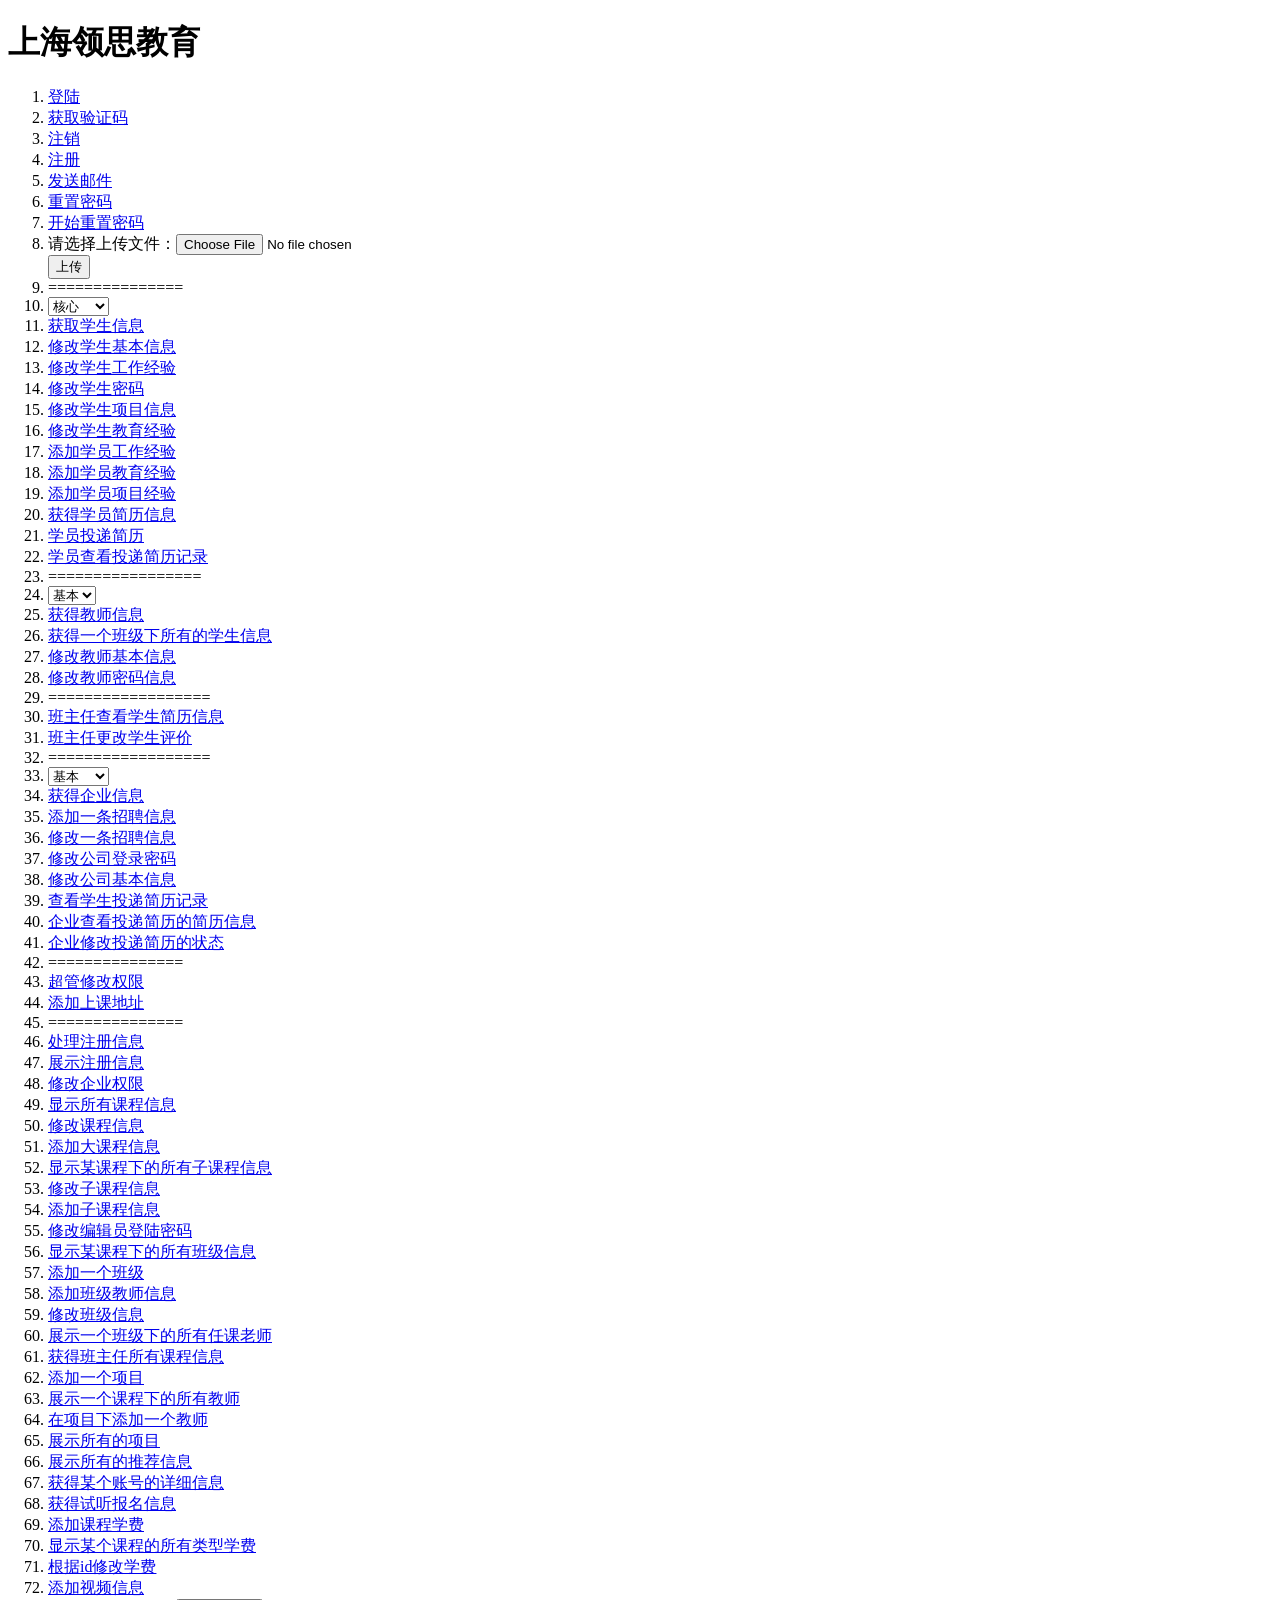
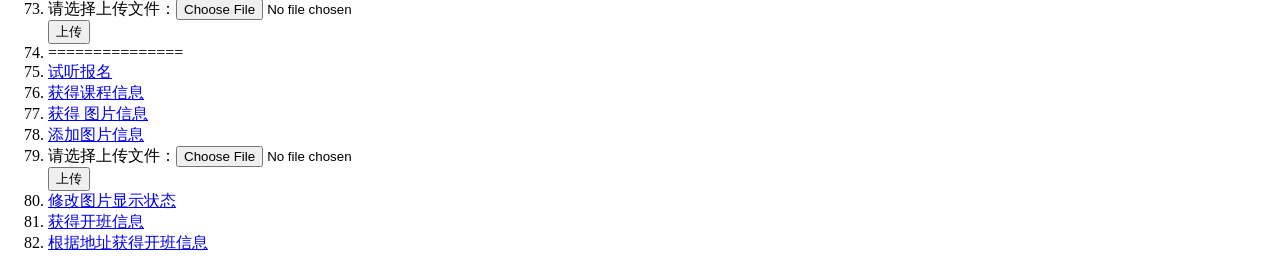
<file: test/index.html>
<!doctype html>
<html>
<head>
	<meta charset="utf-8"/>
	<title>testrrrrr</title>
	<script type="text/javascript" src="./jquery.min.js" ></script>
	<style>
		a:hover{
			color:red;
		}
	</style>
</head>
	<body>
		<h1>上海领思教育</h1>
		<ol>
			<li id="login"><a href="javascript:login()">登陆</a></li>
			<li id="getVerify"><a href="javascript:getVerify()">获取验证码</a></li>
			<li id="logout"><a href="javascript:logout()">注销</a></li>
			<li id="sign"><a href="javascript:sign()">注册</a></li>
			<li id="sendMail"><a href="javascript:sendMail()">发送邮件</a></li>
			<li id="resetPassword"><a href="javascript:resetPassword()">重置密码</a></li>
			<li id="startResetPassword"><a href="javascript:startResetPassword()">开始重置密码</a></li>
			<li id="uploadImg">
				<form action="http://localhost:8066/leading/index.php?module=admin&controller=student&method=uploadImg" method="post"
					enctype="multipart/form-data">
					请选择上传文件：<input type="file" name="myFile" /><br /> <input
						type="submit" value="上传" />
				</form>
			</li>
		<li>===============</li>
			<li><select id= "sParam">
				  <option value ="center">核心</option>
				  <option value ="base">基本</option>
				  <option value="course">课程</option>
				  <option value="project">项目</option>
				  <option value="concern">关注</option>
				  <option value="concerned">被关注</option>
				  <option value="recommend">推荐</option>
				  <option value="work">工作</option>
				  <option value="education">教育</option>
				</select></li>
			<li id="getStuInfo"><a href="javascript:getStuInfo()">获取学生信息</a></li>
			<li id="setStuBase"><a href="javascript:setStuBase()">修改学生基本信息</a></li>
			<li id="setStuWork"><a href="javascript:setStuWork()">修改学生工作经验</a></li>
			<li id="setStuPass"><a href="javascript:setStuPass()">修改学生密码</a></li>
			<li id="setStuProject"><a href="javascript:setStuProject()">修改学生项目信息</a></li>
			<li id="setStuEducation"><a href="javascript:setStuEducation()">修改学生教育经验</a></li>
			<li id="addStuWork"><a href="javascript:addStuWork()">添加学员工作经验</a></li>
			<li id="addStuEducation"><a href="javascript:addStuEducation()">添加学员教育经验</a></li>
			<li id="addStuProject"><a href="javascript:addStuProject()">添加学员项目经验</a></li>
			<li id="getStuResume"><a href="javascript:getStuResume()">获得学员简历信息</a></li>
			<li id="sentResume"><a href="javascript:sentResume()">学员投递简历</a></li>
			<li id="getStuResumeLog"><a href="javascript:getStuResumeLog()">学员查看投递简历记录</a></li>
			<li>=================</li>
			<li><select id= "tParam">
				  <option value ="base">基本</option>
				  <option value="course">课程</option>
				  <option value="project">项目</option>
				  <option value="class">班级</option>
				  <option value="recommend">推荐</option>
				</select></li>
			<li id="getTeacherInfo"><a href="javascript:getTeacherInfo()">获得教师信息</a></li>
			<li id="getClassStuInfo"><a href="javascript:getClassStuInfo()">获得一个班级下所有的学生信息</a></li>
			<li id="setTeacherBase"><a href="javascript:setTeacherBase()">修改教师基本信息</a></li>
			<li id="setTeacherPass"><a href="javascript:setTeacherPass()">修改教师密码信息</a></li>
			<li>==================</li>
			<li id="getMasterStuResumeInfo"><a href="javascript:getMasterStuResumeInfo()">班主任查看学生简历信息</a></li>
			<li id="setStuAssess"><a href="javascript:setStuAssess()">班主任更改学生评价</a></li>
			<li>==================</li>
			<li><select id= "cParam">
				  <option value ="base">基本</option>
				  <option value ="center">核心</option>
				  <option value="recruited">招聘</option>
				  <option value="concern">关注</option>
				  <option value="concerned">被关注</option>
				</select></li>
			<li id="getCompanyInfo"><a href="javascript:getCompanyInfo()">获得企业信息</a></li>
			<li id="addARecruitedInfo"><a href="javascript:addARecruitedInfo()">添加一条招聘信息</a></li>
			<li id="setResumeInfo"><a href="javascript:setResumeInfo()">修改一条招聘信息</a></li>
			<li id="setCompPass"><a href="javascript:setCompPass()">修改公司登录密码</a></li>
			<li id="setCompBase"><a href="javascript:setCompBase()">修改公司基本信息</a></li>
			<li id="getStuResumeLog2"><a href="javascript:getStuResumeLog2()">查看学生投递简历记录</a></li>
			<li id="getResumeInfo"><a href="javascript:getResumeInfo()">企业查看投递简历的简历信息</a></li>
			<li id="setResumeStatus"><a href="javascript:setResumeStatus()">企业修改投递简历的状态</a></li>
			<li>===============</li>
			<li id="modifyCaseId"><a href="javascript:modifyCaseId()">超管修改权限</a></li>
			<li id="addAddress"><a href="javascript:addAddress()">添加上课地址</a></li>
			<li>===============</li>
			<li id="handleTempInfo"><a href="javascript:handleTempInfo()">处理注册信息</a></li>
			<li id="showRegisterInfo"><a href="javascript:showRegisterInfo()">展示注册信息</a></li>
			<li id="modifyCompStatus"><a href="javascript:modifyCompStatus()">修改企业权限</a></li>
			<li id="showCourses"><a href="javascript:showCourses()">显示所有课程信息</a></li>
			<li id="modifyCourseInfo"><a href="javascript:modifyCourseInfo()">修改课程信息</a></li>
			<li id="addCourses"><a href="javascript:addCourses()">添加大课程信息</a></li>
			<li id="showSecCourse"><a href="javascript:showSecCourse()">显示某课程下的所有子课程信息</a></li>
			<li id="modifySecCourseInfo"><a href="javascript:modifySecCourseInfo()">修改子课程信息</a></li>
			<li id="addSecCourse"><a href="javascript:addSecCourse()">添加子课程信息</a></li>
			<li id="setStaffPass"><a href="javascript:setStaffPass()">修改编辑员登陆密码</a></li>
			<li id="showClass"><a href="javascript:showClass()">显示某课程下的所有班级信息</a></li>
			<li id="addClass"><a href="javascript:addClass()">添加一个班级</a></li>
			<li id="addClassTeacher"><a href="javascript:addClassTeacher()">添加班级教师信息</a></li>
			<li id="modifyClass"><a href="javascript:modifyClass()">修改班级信息</a></li>
			<li id="showClassTeacher"><a href="javascript:showClassTeacher()">展示一个班级下的所有任课老师</a></li>
			<li id="showMasterClass"><a href="javascript:showMasterClass()">获得班主任所有课程信息</a></li>
			<li id="addProject"><a href="javascript:addProject()">添加一个项目</a></li>
			<li id="showCourseTeacher"><a href="javascript:showCourseTeacher()">展示一个课程下的所有教师</a></li>
			<li id="addProjectTeacher"><a href="javascript:addProjectTeacher()">在项目下添加一个教师</a></li>
			<li id="showPorjects"><a href="javascript:showPorjects()">展示所有的项目</a></li>
			<li id="getRecommend"><a href="javascript:getRecommend()">展示所有的推荐信息</a></li>
			<li id="getBaseInfo"><a href="javascript:getBaseInfo()">获得某个账号的详细信息</a></li>
			<li id="getRegisterInfo"><a href="javascript:getRegisterInfo()">获得试听报名信息</a></li>
			<li id='addTuition'><a href="javascript:addTuition()">添加课程学费</a></li>
			<li id='showTuition'><a href="javascript:showTuition()">显示某个课程的所有类型学费</a></li>
			<li id='modifyTuitonById'><a href="javascript:modifyTuitonById()">根据id修改学费</a></li>
			<li id='addVedioInfo'><a href="javascript:addVedioInfo()">添加视频信息</a></li>
			<li id="uploadImg7">
				<form action="../index.php?module=admin&controller=edit&method=addVedioPicUrl&id=1" method="post"
					enctype="multipart/form-data">
					请选择上传文件：<input type="file" name="myFile" /><br /> <input
						type="submit" value="上传" />
				</form>
			</li>
			<li>===============</li>
			<li id="registerCourse"><a href="javascript:registerCourse()">试听报名</a></li>
			<li id="getCourse"><a href="javascript:getCourse()">获得课程信息</a></li>
			<li id="getCarousel"><a href="javascript:getCarousel()">获得 图片信息</a></li>
			<li id="addPhotoFigure"><a href="javascript:addPhotoFigure()">添加图片信息</a></li>
			<li id="uploadImg6">
				<form action="../index.php?module=admin&controller=edit&method=uploadPhoto&id=11" method="post"
					enctype="multipart/form-data">
					请选择上传文件：<input type="file" name="myFile" /><br /> <input
						type="submit" value="上传" />
				</form>
			</li>
			<li id='modifyPhotoStatus'><a href="javascript:modifyPhotoStatus()">修改图片显示状态</a></li>
			<li id='getClassInfo'><a href="javascript:getClassInfo()">获得开班信息</a></li>
			<li id='getClassByAddress'><a href="javascript:getClassByAddress()">根据地址获得开班信息</a></li>
		</ol>
		
		
		
		
		
		<script>
			$(document).ready(function(){
				
			});
			//获得验证码
			var getVerify = function()
			{
				var url  = "http://localhost:8066/leading/index.php?module=admin&method=getVerify";
				//var url  = "https://yuanqiong68.cn/leading/index.php?module=admin&method=getVerify";
				var data = {};
				GLOBAL.ajax(url,data);
			}
			//登陆
			var login = function()
			{
				var url  = "http://localhost:8066/leading/index.php?module=admin&method=login";
				var data = {
					//'accNumber' :'1601321102',
					//'accNumber' :'18917698765',	//company
					'accNumber' :'18817095201',	//admin
					//'accNumber' :'18817095201',
					//'accNumber' :'t56801',
					//'accNumber':'18609876543',	//edit
					'password'  :'cheng1',		//学、编辑员、超管
					//'password'  :'company',		//企业
					//'password'  :'teacher',		//师
					'loginCase' :4,
					'verifyCode':'Q5DW'
				};
				GLOBAL.ajax(url,data);
			}
			//注销
			var logout = function()
			{
				var url  = "http://localhost:8066/leading/index.php?module=admin&method=logout";
				var data = {};
				GLOBAL.ajax(url,data);
			}
			//上传头像
			var uploadImg = function()
			{
				var url  = "http://localhost:8066/leading/index.php?module=admin&method=uploadImg";
				var data = {};
				GLOBAL.ajax(url,data);
			}
			//修改信息密码
			var setStuPass = function()
			{
				var url  = "http://localhost:8066/leading/index.php?module=admin&controller=student&method=setStuPass";				
				var data = {
					'accNumber':'1601321102',
					'email'    : 'zhangsan@162.com',
					'oldPass'  : 'cheng1',
					'newPass_1': 'student',
					'newPass_2': 'student'
				};
				GLOBAL.ajax(url, data);
			}
			//注册
			var sign = function() {
				var url = "http://localhost:8066/leading/index.php?module=admin&method=sign";
				var data = {
					"invitation" : "1701321101",//可以为空
					"caseId" 	 : 1,
					"mobile" 	 : "18725712369",
					"email" 	 : "hxq6@5686it.cn",
					"name" 		 : "张三6",
					"password" 	 : "xxxxx",
					"verifyCode" : "123456"//手机验证码，后期实现
				};
				GLOBAL.ajax(url, data);
			}
			//开始重置密码
			var startResetPassword = function ()
			{
				var url  = "http://localhost:8066/leading/index.php?module=admin&method=startResetPassword";
				var data = {
						"mobile":"18967023459",
						"email" :"359418894@qq.com"
				};
				GLOBAL.ajax(url, data);
			}
			//重置密码
			var resetPassword = function() {
				var data = {
					"mobile" 	 : "18609876543",
					"password_1" : "cheng1",
					"password_2" : "cheng1",
					"caseId" 	 : 4
				};
				var url = "http://localhost:8066/leading/index.php?module=admin&method=resetPassword";
				GLOBAL.ajax(url, data);
			}
			
			var getStuInfo = function() {
				var param = $("#sParam").val();
				param     = (param.length == 0)?'project':param;
				var data  = {
					"accNumber" : "1601321102",
					"param"     : param
				};
				var url  = "http://localhost:8066/leading/index.php?module=admin&controller=student&method=getStuInfo";
				GLOBAL.ajax(url, data);
			}
			
			var setStuBase = function()
			{
				var data = {
					"accNumber":"1601321102",
					//"mobile"   :"18967023459",
					 "email"    :"hxq666666@162.com",
					//"set"      :2,
					"age"      :1543987650,
					"bloodType":"O",
					//"provinceId":53,
					//"homeAddress":"镜中人",
					//"description":"too yuang too simple"
				};
				var url  = "http://localhost:8066/leading/index.php?module=admin&controller=student&method=setStuBase";
				GLOBAL.ajax(url, data);
			}
			var tsetInsert = function()
			{
				var data = {};
				var url  = "http://localhost:8066/leading/index.php?module=admin&controller=student&method=testInsert";
				GLOBAL.ajax(url,data);
			}

			var setStuWork = function()
			{
				var url  = "http://localhost:8066/leading/index.php?module=admin&controller=student&method=setStuWork";
				var data = {
						"id" :1,
						"accNumber"  :"1601321102",
						"salary"	 :16000,
						"description":"nothing to do"
				};
				GLOBAL.ajax(url,data);
			}
			
			var setStuProject = function()
			{
				var  url = "http://localhost:8066/leading/index.php?module=admin&controller=student&method=setStuProject";
				var data = {
						"accNumber" : "1601321102",
						"projectId" : 1,
						"stuDescription": "负责网站数据库设计及后台管理页面的开发,还有所有的接口文档及测试",
					    //"projectName": "上海领思教育科技有限公司管理网站开发",
					    "professional":"php,java,ajax,html,css,jmeter",
					    //"description":"真正的开发流程，理解团队合作开发",
					    //"status": "1",
					    "startTime": 1434567899,
					    "endTime": 1534567899,
					    //"url": "http://www.leadingstudy.com",
					    //"people":5 */
				};
				GLOBAL.ajax(url,data);
			}
			
			var setStuEducation = function()
			{
				var url  = "http://localhost:8066/leading/index.php?module=admin&controller=student&method=setStuEducation";
				var data = {
						"accNumber":"1601321102",
						"id"       :"1",
						//"major"    :"河里游",
						"eduSchool":"家里蹲",
				};
				GLOBAL.ajax(url,data);
			}
			
			//添加学生教育经验
			var addStuEducation = function()
			{
				var url  = "http://localhost:8066/leading/index.php?module=admin&controller=student&method=addStuEducation";
				var data = {
						"accNumber":"1601321102",
						"major"	   :"水上飘",
						"eduSchool":"少林寺",
						"dateinto" :1434567890,
						"dateout"  :1534567890,
						"highest"  :0
				};
				GLOBAL.ajax(url,data);
			}
			
			//添加学生工作经验
			var addStuWork = function()
			{
				var url  = "http://localhost:8066/leading/index.php?module=admin&controller=student&method=addStuWork";
				var data = {
						"accNumber"	 :"1601321102",
					    "compName" 	 :"水中央",
					    "compAddress":"滴水湖中央",
					    "jobName"	 :"看风水",
					    "salary"	 :1000000,
					    "treatment"	 :"风水不错",
					    "dateWork"	 :1434567890,
					    "workOut"	 :1534567890,
					    "description":"游山玩水"
				};
				GLOBAL.ajax(url,data);
			}
			
			var addStuProject = function()
			{
				var url  = "http://localhost:8066/leading/index.php?module=admin&controller=student&method=addStuProject";
				var data = {
						"accNumber"		:"1601321102",
					    "stuDescription":"do everything",
					    "professional"	:"php javascript",
					    "projectName"	:"admin for education",
					    "description"	:"for student to learn internet acknowledge",
					    "status"		:1,
					    "startTime"		:1434567890,
					    "endTime"		:1534567890,
					    "url"			:"www.leadingstudy.com"
				};
				GLOBAL.ajax(url,data);
			}
			//获得学员简历信息
			var getStuResume = function()
			{
				var url  = "http://localhost:8066/leading/index.php?module=admin&controller=student&method=getStuResume";
				var data = {
						"accNumber":"1601321102",
				};
				GLOBAL.ajax(url,data);
			}
			
			var getTeacherInfo = function()
			{
				var param = $("#tParam").val();
				param     = (param.length == 0)?'base':param;
				var url   = "http://localhost:8066/leading/index.php?module=admin&controller=teacher&method=getTeacherInfo";
				var data  = {
						"accNumber":"t56801",
						"param"	   :param
				};
				GLOBAL.ajax(url,data);
			}
			
			var setTeacherBase = function()
			{
				var url  = "http://localhost:8066/leading/index.php?module=admin&controller=teacher&method=setTeacherBase";
				var data = {
						"accNumber":"t56801",
					    /* "description":"经验丰富",
					    "name":"水之渊", */
					    "age"	   :1434567890,
					    "sex"	   :2,
					    "mobile"   :"13678900987",
					    "email"    :"shui@163.com" 
					    
				};
				GLOBAL.ajax(url,data);
			}
			
			var getClassStuInfo = function()
			{
				var url  = "http://localhost:8066/leading/index.php?module=admin&controller=teacher&method=getClassStuInfo";
				var data = {
						"accNumber":"t56801",
						"classId"  :2
				};
				GLOBAL.ajax(url,data);
			}
			
			
			//修改教师密码信息
			var setTeacherPass = function()
			{
				var url  = "http://localhost:8066/leading/index.php?module=admin&controller=teacher&method=setTeacherPass";				
				var data = {
					'accNumber':'t56801',
					'email'    : 'zhangsan@162.com',
					'oldPass'  : 'teacher',
					'newPass_1': 'student',
					'newPass_2': 'student'
				};
				GLOBAL.ajax(url, data);
			}
			
			//班主任查看学生简历信息
			var getMasterStuResumeInfo = function()
			{
				var url  = "http://localhost:8066/leading/index.php?module=admin&controller=teacher&method=getMasterStuResumeInfo";
				var data = {
					"accNumber":"t56801",
					"stuId"    :"1601321102"
				};
				GLOBAL.ajax(url, data);
			}
			
			//班主任更改学生评价
			var setStuAssess = function()
			{
				var url  = "http://localhost:8066/leading/index.php?module=admin&controller=teacher&method=setStuAssess";
				var data = {
						"accNumber":"t56801",
					    "stuId"	   :"1601321102",
					    "ls_assess":"yaban yaban",
					    "classId"  :1
				};
				GLOBAL.ajax(url, data);
			}
			
			//获得企业信息
			var getCompanyInfo = function()
			{
				var url   = "http://localhost:8066/leading/index.php?module=admin&controller=company&method=getCompanyInfo";
				var param = $("#cParam").val();
				param     = (param.length == 0)?'base':param;
				var data  = {
						"accNumber":"com5680001",
						"param"    :param,
				};
				GLOBAL.ajax(url, data);
			}
			
			//添加一条招聘信息
			var addARecruitedInfo = function()
			{
				var url  = "http://localhost:8066/leading/index.php?module=admin&controller=company&method=addARecruitedInfo";
				var data = {
						"accNumber":"com5680001",
					    "jobName":"清理空气",
					    "jobDate":1434567890,
					    "people":10,
					    "eduBacId": "1",
					    "duty":"保持空气清新",
					    "demand":"不能有雾霾",
					    "treatment":"能首次享受，可能会与外星人相会",
					    "workAddress":"外太空"
				};
				GLOBAL.ajax(url, data);
			}
			
			var setResumeInfo = function ()
			{
				var url  = "http://localhost:8066/leading/index.php?module=admin&controller=company&method=setResumeInfo";
				var data = {
						"accNumber":"com5680001",
					    "jobId":6,
					    "jobName":"清理空气，清理太空垃圾",
					    "jobDate":1434567890,
				};
				GLOBAL.ajax(url, data);
			}
			
			//修改公司登录密码
			var setCompPass = function()
			{
				var url  = "http://localhost:8066/leading/index.php?module=admin&controller=company&method=setCompPass";
				var data = {
						"accNumber":"com5680001",
					    "email":"hxq568@163.com",
					    "oldPass":"cheng1",
					    "newPass_1":"company",
					    "newPass_2":"company"
				};
				GLOBAL.ajax(url, data);
			}
			
			//修改公司基本信息
			var setCompBase = function ()
			{
				var url  = "http://localhost:8066/leading/index.php?module=admin&controller=company&method=setCompBase";
				var data = {
						"accNumber":"com5680001",
					    "compName": "上海领思教育科技有限公司",
					    "mobile": "18917698765", 
					    "email": "hxq668@163.com", 
					    "tel": "021-3828945", 
					    "address": "滴水湖畔",
				};
				GLOBAL.ajax(url, data);
			}
			
			//查看学生投递简历记录
			var getStuResumeLog2 = function()
			{
				var url  = "http://localhost:8066/leading/index.php?module=admin&controller=company&method=getStuResume";
				var data = {
						"accNumber":"com5680001",
				};
				GLOBAL.ajax(url, data);
			}
			
			//查看投递简历的简历信息
			var getResumeInfo = function()
			{
				var url  = "http://localhost:8066/leading/index.php?module=admin&controller=company&method=getResumeInfo";
				var data = {
						"accNumber":"com5680001",
						"jobId":1,
						"stuId":"1601321102",
						"r_status":0
				};
				GLOBAL.ajax(url, data);
			}
			
			//投递简历
			var sentResume = function()
			{
				var url  = "http://localhost:8066/leading/index.php?module=admin&controller=student&method=sentResume";
				var data = {
						"accNumber":"1601321102",
					    "jobId":14
				};
				GLOBAL.ajax(url, data);
			}
			
			//获得投递简历30天的记录
			var getStuResumeLog = function()
			{
				var url  = "http://localhost:8066/leading/index.php?module=admin&controller=student&method=getStuResumeLog";
				var data = {
						"accNumber":"1601321102",
						"page":2
				};
				GLOBAL.ajax(url, data);
			}
			//企业修改简历状态
			var setResumeStatus = function()
			{
				var url  = "http://localhost:8066/leading/index.php?module=admin&controller=company&method=setResumeStatus";
				var data = {
						"accNumber":"com5680001",
					    "l_id"	   :1,
					    "r_status" :1
				};
				GLOBAL.ajax(url, data);
			}
			
			//超关修改权限
			var modifyCaseId = function()
			{
				var url  = "http://localhost:8066/leading/index.php?module=admin&controller=super&method=modifyCaseId";
				var data = {
						"accNumber":"ls5680001",
					    "staffId":"ls5680006",
					    "rangeId":1
				};
				GLOBAL.ajax(url, data);
			}
			
			var sendMail = function()
			{
				var url  = "http://localhost:8066/leading/index.php?module=admin&method=sendMail";
				var data  ={};
				GLOBAL.ajax(url, data);
			}
			
			//处理注册信息
			var handleTempInfo = function()
			{
				var url  = "http://localhost:8066/leading/index.php?module=admin&controller=edit&method=handleTempInfo";
				var data = {
						"accNumber":"ls5680006",
					    "tmpId":"tmp5680008",
					    "status":1,
					    /* "classId":1,
					    "addressId":1 */
				};
				GLOBAL.ajax(url, data);
			}
			
			//展示所有注册信息
			var showRegisterInfo = function()
			{
				var url  = "http://localhost:8066/leading/index.php?module=admin&controller=edit&method=showRegisterInfo";
				var data = {
						"accNumber":"ls5680006",
				};
				GLOBAL.ajax(url, data);
			}
			
			//修改企业账号状态
			var modifyCompStatus = function()
			{
				var url  = "http://localhost:8066/leading/index.php?module=admin&controller=edit&method=modifyCompStatus";
				var data = {
						"accNumber":"ls5680006",
					    "compId":"com5680001",
					    "status":1
				};
				GLOBAL.ajax(url, data);
			}
			
			//显示所有课程信息
			var showCourses = function ()
			{
				var url  = "http://localhost:8066/leading/index.php?module=admin&controller=edit&method=showCourses";
				var data = {
						"accNumber":"ls5680006"
				};
				GLOBAL.ajax(url, data);
			}
			
			//修改课程信息
			var modifyCourseInfo = function()
			{
				var url  = "http://localhost:8066/leading/index.php?module=admin&controller=edit&method=modifyCourseInfo";
				var data = {
						"accNumber":"ls5680006",
						"courseId" :56801,
						"description":"水中央",
						//"hhsda":"xxxxxx"
				}; 
				GLOBAL.ajax(url, data);
			}
			
			//添加课程
			var addCourses = function()
			{
				var url  = "http://localhost:8066/leading/index.php?module=admin&controller=edit&method=addCourses";
				var data = {
						"accNumber":"ls5680006",
					    "courseName":"UI工程师",
					    "description":"画画和p图",
					    "status":0
				}; 
				GLOBAL.ajax(url, data);
			}
			
			//显示某课程下的所有子课程内容信息
			var showSecCourse = function()
			{
				var url  = "http://localhost:8066/leading/index.php?module=admin&controller=edit&method=showSecCourse";
				var data = {
						"accNumber":"ls5680006",
					    "courseId":56801,
					    "page":1,
					    "pageSize":8
				};
				GLOBAL.ajax(url, data);
			}
			
			//修改子课程信息
			var modifySecCourseInfo = function()
			{
				var url  = "http://localhost:8066/leading/index.php?module=admin&controller=edit&method=modifySecCourseInfo";
				var data = {
						"accNumber":"ls5680006",
					    "secId":1,
					    "content":"xxxx",
					    "focus":"xxxxx" 
				};
				GLOBAL.ajax(url, data);
			}
			
			var addSecCourse = function()
			{
				var url  = "http://localhost:8066/leading/index.php?module=admin&controller=edit&method=addSecCourse";
				var data = {
						"accNumber":"ls5680006",
					    "courseId":56801,
					    "stageId":1,
					    "content":"ssfadad",
					    "focus":"sdfadfa"
				};
				GLOBAL.ajax(url, data);
			}
			
			//修改编辑员登陆密码
			var setStaffPass = function()
			{
				var url  = "http://localhost:8066/leading/index.php?module=admin&controller=edit&method=setStaffPass";
				var data = {
						"accNumber":"ls5680006",
					    "email":"zhangyu@163.com",
					    "oldPass":"cheng1",
					    "newPass_1":"student",
					    "newPass_2":"student"
				};
				GLOBAL.ajax(url, data);
			}
			
			//显示某课程下的所有班级信息
			var showClass = function()
			{
				var url  = "http://localhost:8066/leading/index.php?module=admin&controller=edit&method=showClass";
				var data = {
						"accNumber":"ls5680006",
					    "courseId" :"56801",
					    "page":1,
					    "pageSize":8
				};
				GLOBAL.ajax(url, data);
			}
			
			//添加一个班级
			var addClass = function()
			{
				var url  = "http://localhost:8066/leading/index.php?module=admin&controller=edit&method=addClass";
				var data = {
						"accNumber":"ls5680006",
					    "courseId":56801,
					    "className":"java第二期",
					    "masterId" :"t56802",
					    "name":"李好",
					    "startClassTime":1434567890,
					    "endClassTime":1534567890,
					    "classType":1,
					    "addressId":1,
				};
				GLOBAL.ajax(url, data);
			}
			
			
			//添加班级教师信息
			var addClassTeacher = function()
			{
				var url  = "http://localhost:8066/leading/index.php?module=admin&controller=edit&method=addClassTeacher";
				var data = {
						"accNumber":"ls5680006",
					    "classId":2,
					    "teacherId":"t56801",
					    "name":"水之渊"
				};
				GLOBAL.ajax(url, data);
			}
			
			
			//修改班级信息
			var modifyClass = function()
			{
				var url  = "http://localhost:8066/leading/index.php?module=admin&controller=edit&method=modifyClass";
				var data = {
						"accNumber":"ls5680006",
					    "classId":1,
					    "masterId":"t56803",
					    
				};
				GLOBAL.ajax(url, data);
			}
			
			//显示一个班级的所有任课老师，或者一个老师教授的所有班级
			var showClassTeacher = function()
			{
				var url  = "http://localhost:8066/leading/index.php?module=admin&controller=edit&method=showClassTeacher";
				var data = {
						"accNumber":"ls5680006",
					    "teacherId":"t56801"
				};
				GLOBAL.ajax(url, data);
			}
			
			//获得班主任所有课程信息
			var showMasterClass = function()
			{
				var url  = "http://localhost:8066/leading/index.php?module=admin&controller=edit&method=showMasterClass";
				var data = {
						"accNumber":"ls5680006",
						"masterId":"t56802"
				};
				GLOBAL.ajax(url, data);
			}
			
			//添加一个项目
			var addProject = function()
			{
				var url  = "http://localhost:8066/leading/index.php?module=admin&controller=edit&method=addProject";
				var data = {
						"accNumber":"ls5680006",
						"projectName":"how to do some project by studing",
						"description":"for students to learnling and using ",
						"startTime":1434567890,
						"endTime":1534567890,
				};
				GLOBAL.ajax(url,data);
			}
			
			//展示一个课程下的所有教师
			var showCourseTeacher = function()
			{
				var url  = "http://localhost:8066/leading/index.php?module=admin&controller=edit&method=showCourseTeacher";
				var data = {
						"accNumber":"ls5680006",
					    "courseId":56801,
					    "page":1,
				};
				GLOBAL.ajax(url,data);
			}
			
			//为项目添加教师
			var addProjectTeacher = function()
			{
				var url  = "http://localhost:8066/leading/index.php?module=admin&controller=edit&method=addProjectTeacher";
				var data = {
						"accNumber":"ls5680006",
					    "projectId":1,
					    "courseId":56801,
					    "teacherId":"t56805"
				};
				GLOBAL.ajax(url,data);
			}
			
			
			//展示所有的项目
			var showPorjects = function()
			{
				var url  = "http://localhost:8066/leading/index.php?module=admin&controller=edit&method=showPorjects";
				var data = {
						"accNumber":"ls5680006",
					    "page":1,
					    "pageSize":8,
					    "status":1
				};
				GLOBAL.ajax(url,data);
			}
			
			
			//获得所有的推荐信息
			var getRecommend = function()
			{
				var url  = "http://localhost:8066/leading/index.php?module=admin&controller=edit&method=getRecommend";
				var data = {
						"accNumber":"ls5680006",
					    "page":1,
					    "pageSize":8
				};
				GLOBAL.ajax(url,data);
			}
			
			//获得某个账户的详细信息
			var getBaseInfo = function()
			{
				var url  = "http://localhost:8066/leading/index.php?module=admin&controller=edit&method=getBaseInfo";
				var data = {
						"accNumber":"ls5680006",
						"userId":"ls5680001",
						"caseId":5,
				};
				GLOBAL.ajax(url,data);
			}
			
			
			var getRegisterInfo = function()
			{
				var url  = "../index.php?module=admin&controller=edit&method=getRegisterInfo";
				var data = {
						"accNumber":"ls5680001",
						"param"    :"sign",
						"page" 	   :1,
						"pageSize" :8,
				}; 
				GLOBAL.ajax(url,data);
			}
			
			var registerCourse = function()
			{
				var url  = "../index.php?module=index&method=registerCourse";
				var data = {
						"name":"peter",
					    "mobile":"17012345678",
					    "courseId":"56801",
					    "listenTime":"1454567890"
				};
				GLOBAL.ajax(url,data);
			}
			
			var getCourse = function()
			{
				var url  = "../index.php?controller=index&method=getCourse";
				var data = {};
				GLOBAL.ajax(url,data);
			}
			
			var getCarousel = function()
			{
				var url  = "../index.php?controller=index&method=getCarousel";
				var data = {};
				GLOBAL.ajax(url,data);
			}
			
			
			var addPhotoFigure = function()
			{
				var url  = "../index.php?module=admin&controller=edit&method=addPhotoFigure";
				var data = {
						"accNumber":"ls5680001",
						"picName"  :"swimming2",
						"url":"http://baidu.com",
						"pic_type" :2,
						"status"   :1,
						"top"      :1,
						"description":"be good for health"
				};
				GLOBAL.ajax(url,data);
			}
			
			//修改图片显示状态
			var modifyPhotoStatus = function()
			{
				var url  = "../index.php?module=admin&controller=edit&method=modifyPhotoStatus";
				var data = {
						"accNumber":"ls5680001",
						"id":1,
						"status":1,
				};
				GLOBAL.ajax(url,data);
			}
			
			//获得班级开课信息
			var getClassInfo = function()
			{
				var url  = "../index.php?controller=index&method=getClassInfo";
				var data = {
						"courseId":56802,
					    "addressId":2
				};
				GLOBAL.ajax(url,data);
			}
			
			var getClassByAddress = function()
			{
				var url  = "../index.php?controller=index&method=getClassByAddress";
				var data = {
						"courseId" : 56802,
						"addressId": 2,
				};
				GLOBAL.ajax(url,data);
			}
			
			var addAddress = function()
			{
				var url  = "../index.php?module=admin&controller=super&method=addAddress";
				var data = {
						"accNumber":"ls5680001",
						"addressId":3,
						"address":"杭州"
				};
				GLOBAL.ajax(url,data);
			}
			
			//为某课程添加学费
			var addTuition = function()
			{
				var url  = "../index.php?module=admin&controller=edit&method=addTuition";
				var data = {
						"accNumber":"ls5680001",
					    "courseId":56801,
					    "caseId":1,
					    "teaching":1,
					    "tuitionCase":2,
					    "tuitionMoney":18800
				};
				GLOBAL.ajax(url,data);
			}
			
			var showTuition = function()
			{
				var url  = "../index.php?module=admin&controller=edit&method=showTuition";
				var data = {
						"accNumber":"ls5680001",
						"courseId":56801,
				};
				GLOBAL.ajax(url,data);
			}
			
			var modifyTuitonById = function()
			{
				var url  = "../index.php?module=admin&controller=edit&method=modifyTuitonById";
				var data = {
						"accNumber":"ls5680001",
					    "id":1,
					    "caseId":2,
					    "tuitionMoney":19800
				};
				GLOBAL.ajax(url,data);
			}
			
			//添加视频信息
			var addVedioInfo = function()
			{
				var url  = "../index.php?module=admin&controller=edit&method=addVedioInfo";
				var data = {
						"accNumber":"ls5680001",
					    "vedioName":"web",
					    "description":"the notes for web",
					    "vedioUrl":"http://baidu.com",
					    "courseId":56801,
					    "secCourseId":1,
					    "status":1,
					    "author":"t56801"
				};
				GLOBAL.ajax(url,data);
			}
			
			var GLOBAL = {};
			GLOBAL.ajax = function(url, data) {
				var dataType = 'json';
				var type = 'POST';
				var error = function(jqXHR) {//响应错误时的提醒信息
					//alert("发生错误："+jqXHR.status);
				};
				var callback = function(data) {
					if (data.status === 0) {
					}
					$("h1").text(data.msg);
					alert(data.msg);
				}
				$.ajax({
					"url"      : url,
					"type"     : type,
					"data" 	   : data,
					"dataType" : dataType,
					"success"  : callback,
					"error"    : error,
				});
			}
		</script>
	</body>
</html>
</file>
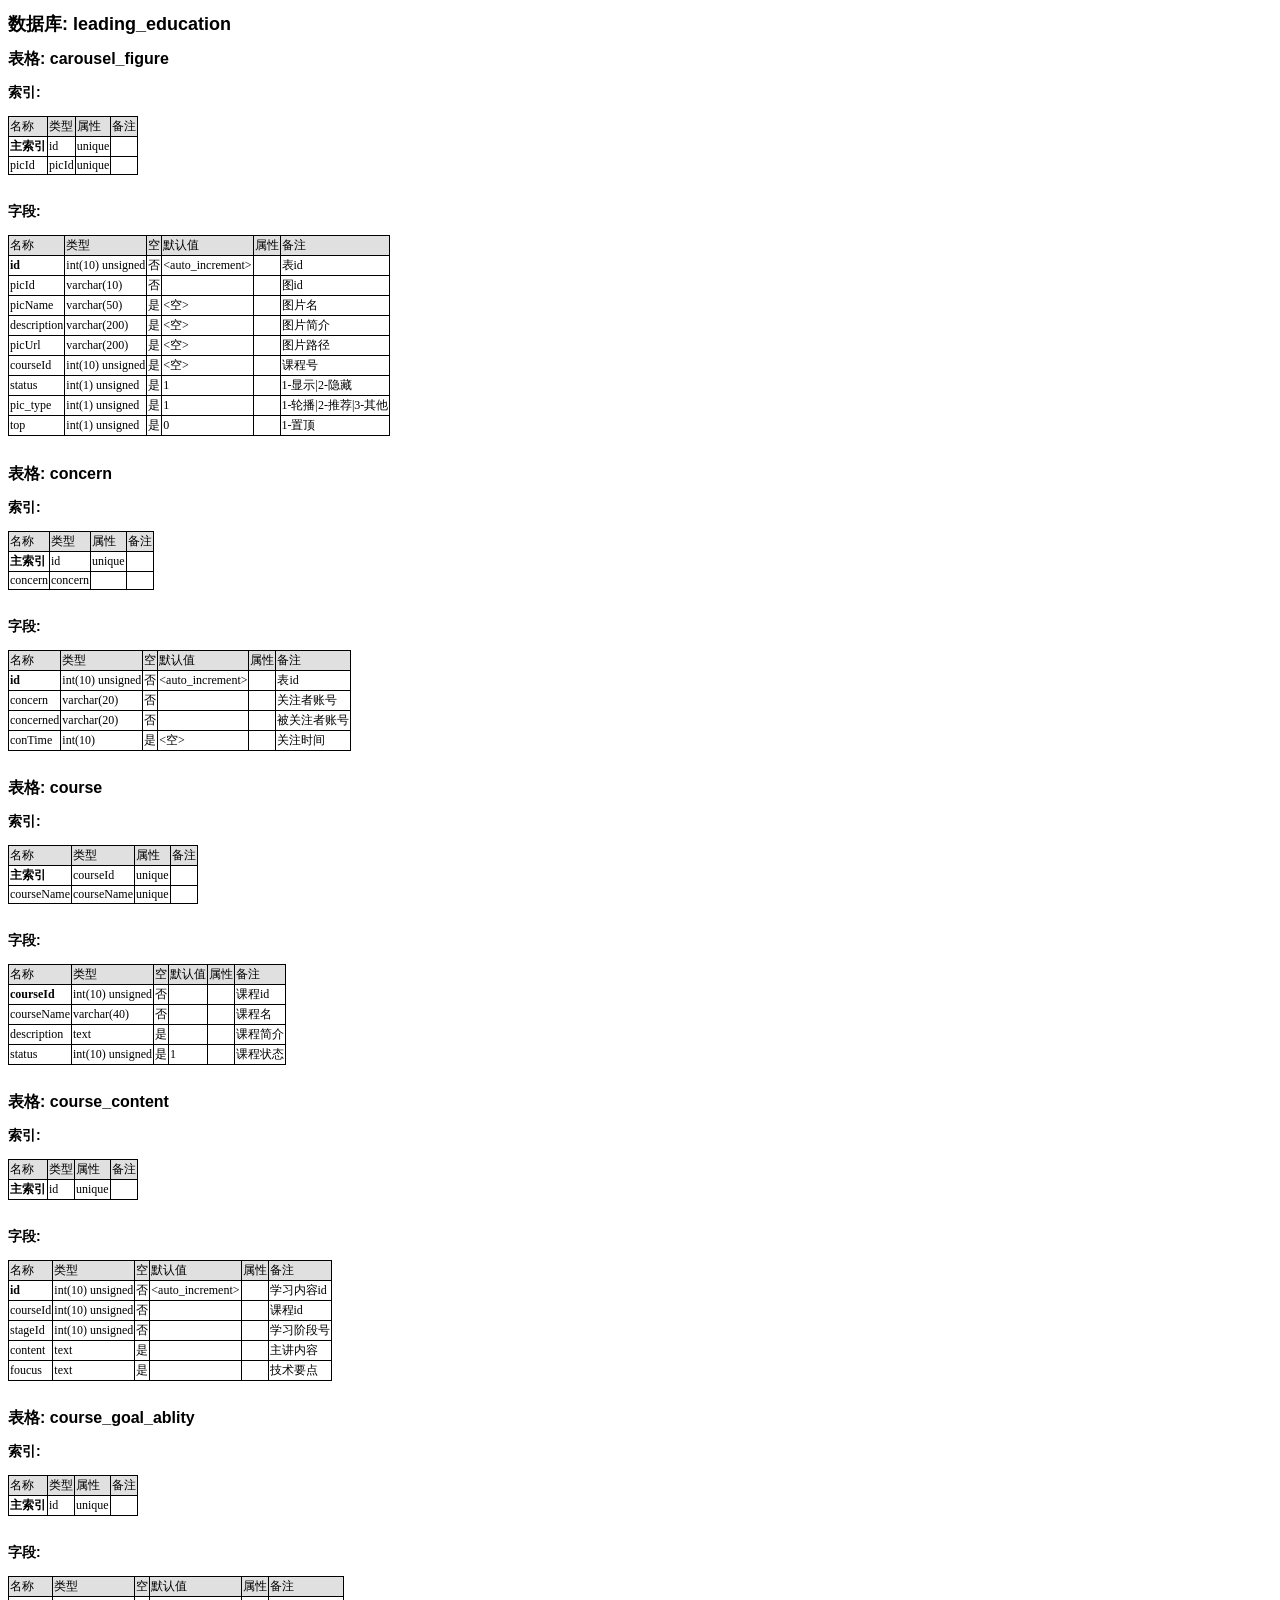
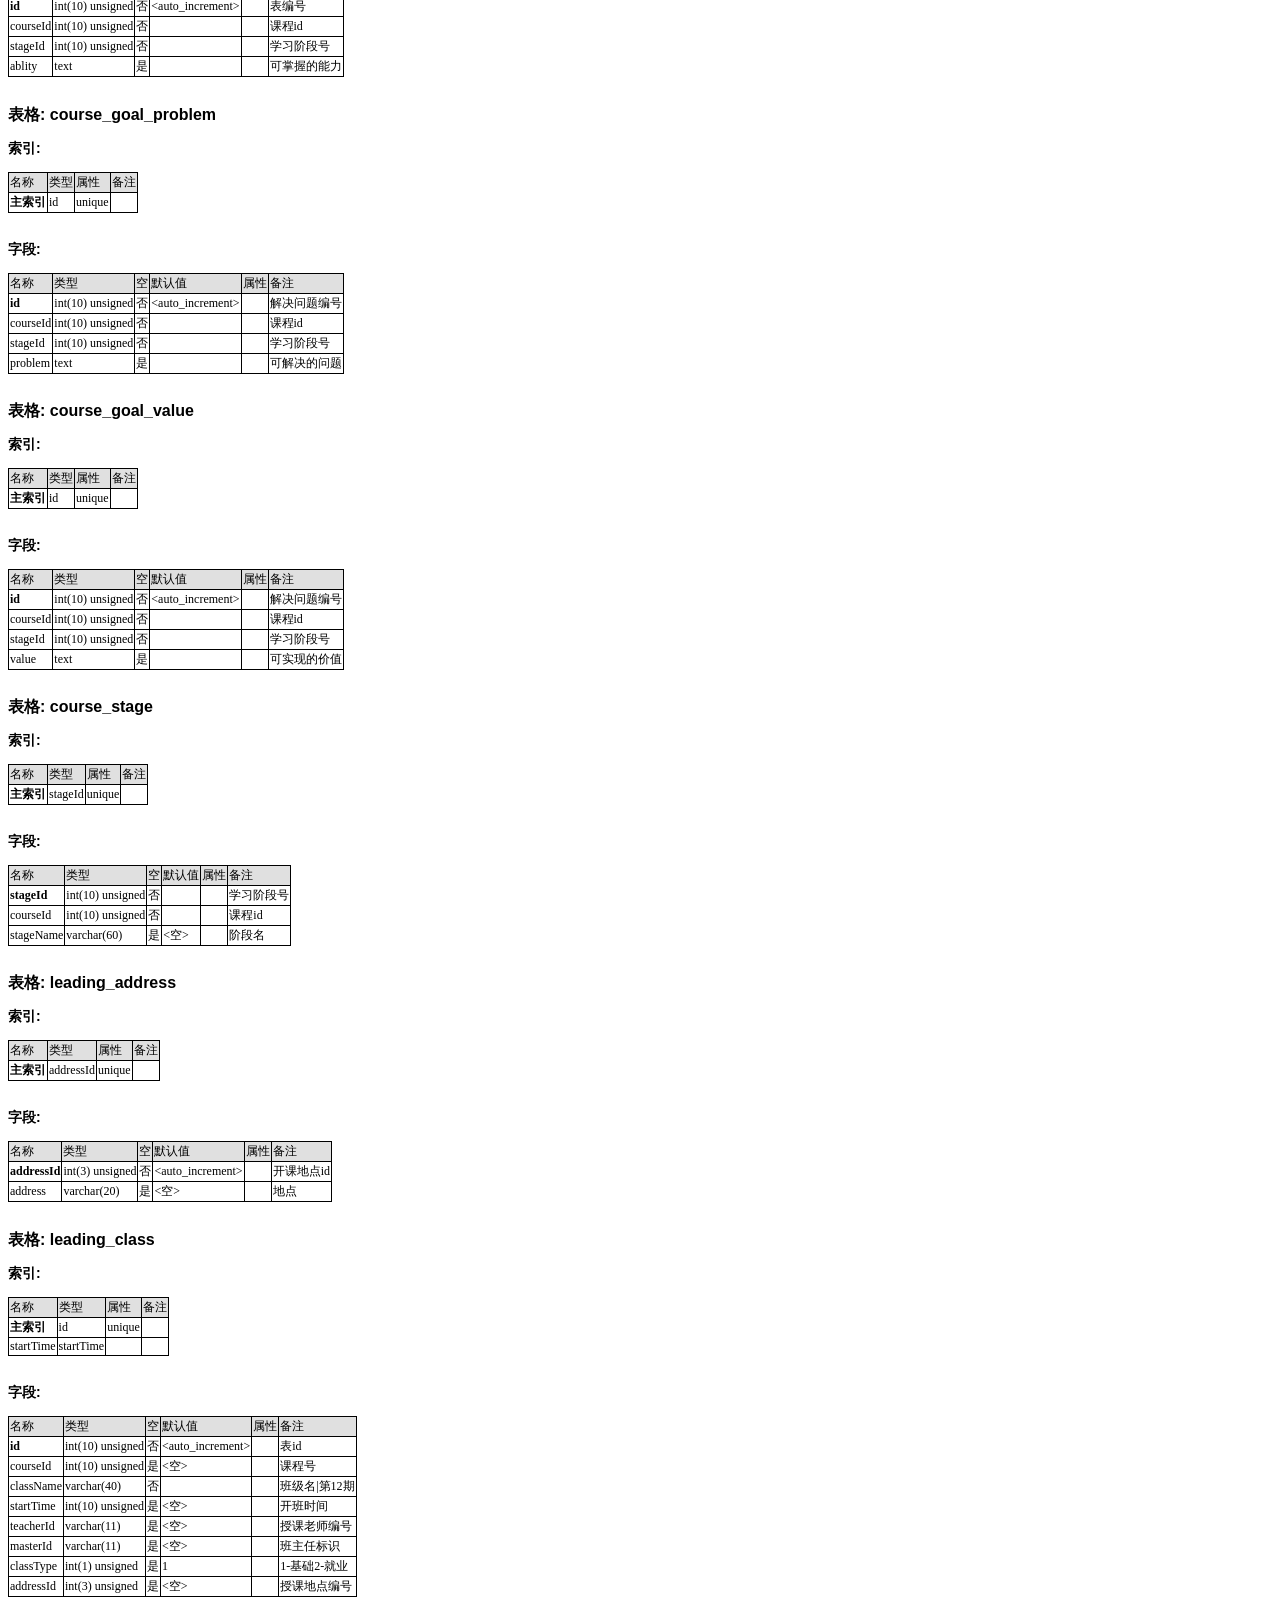
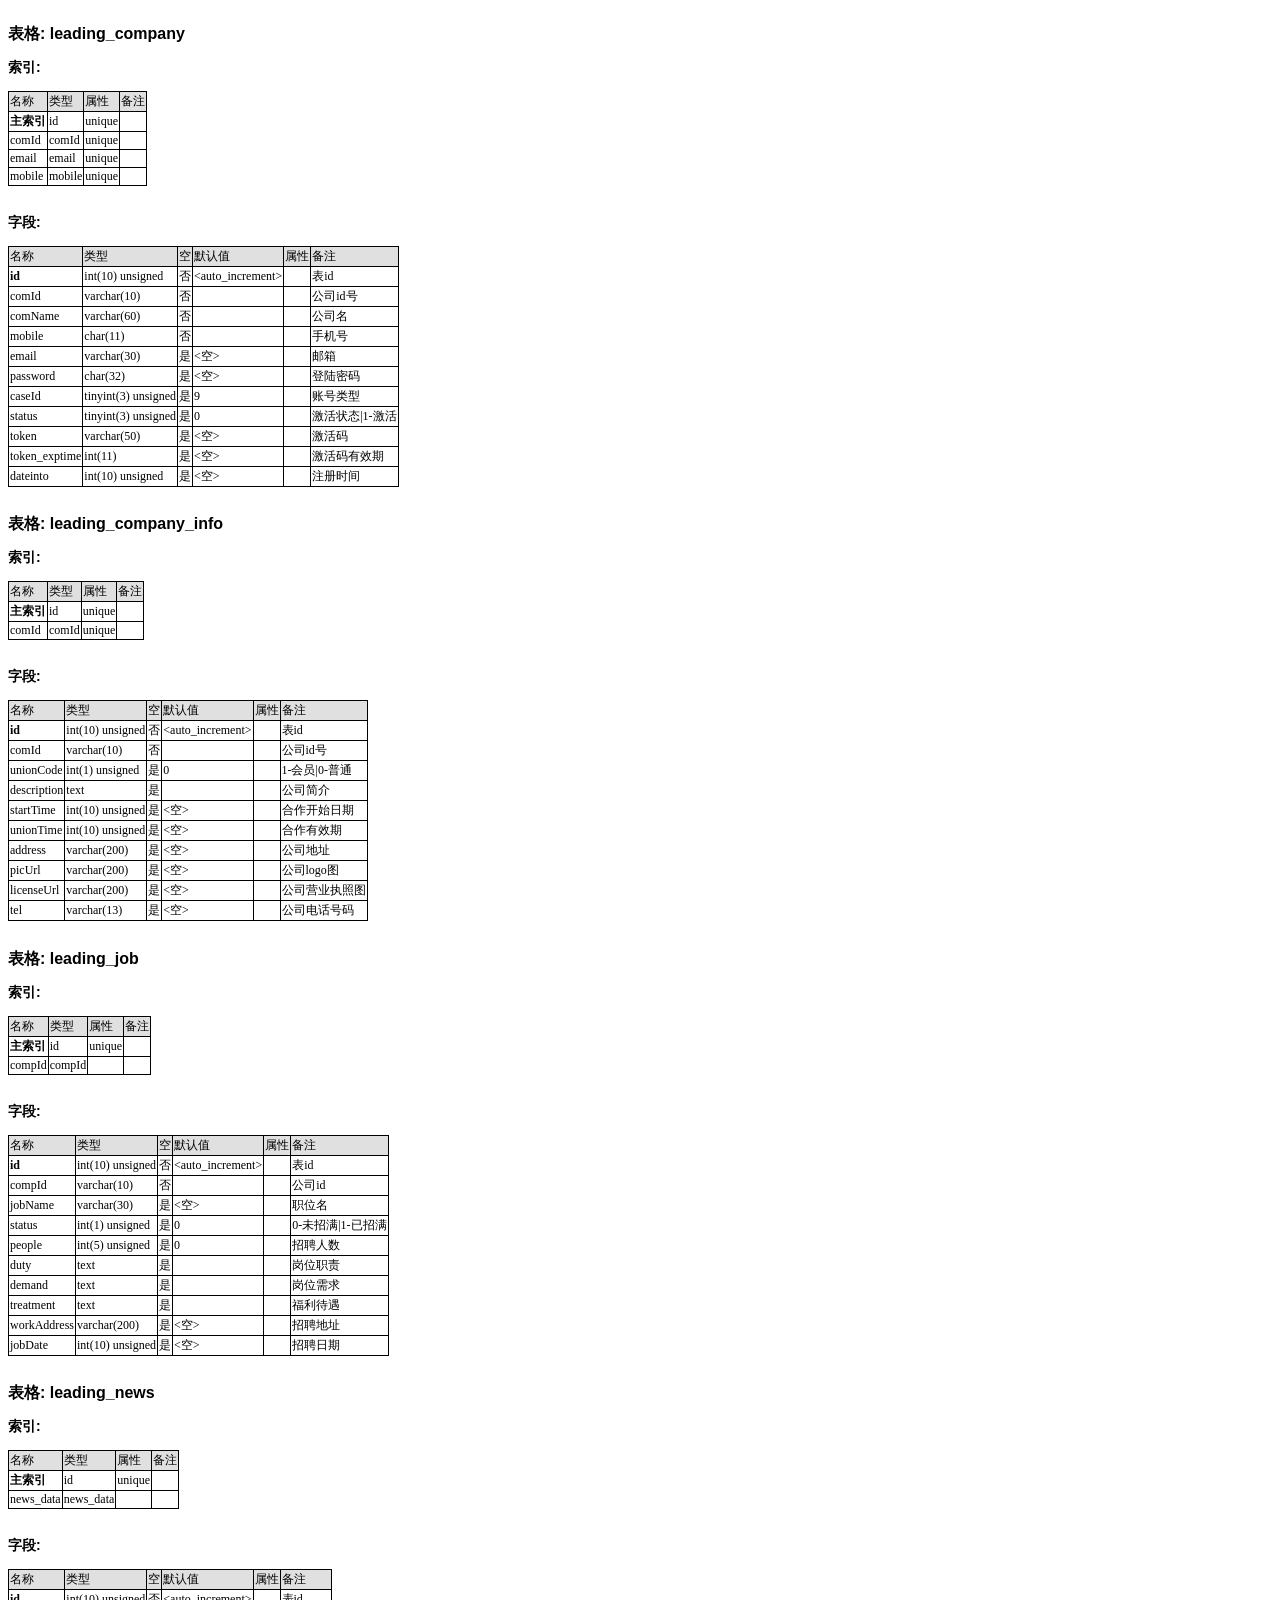
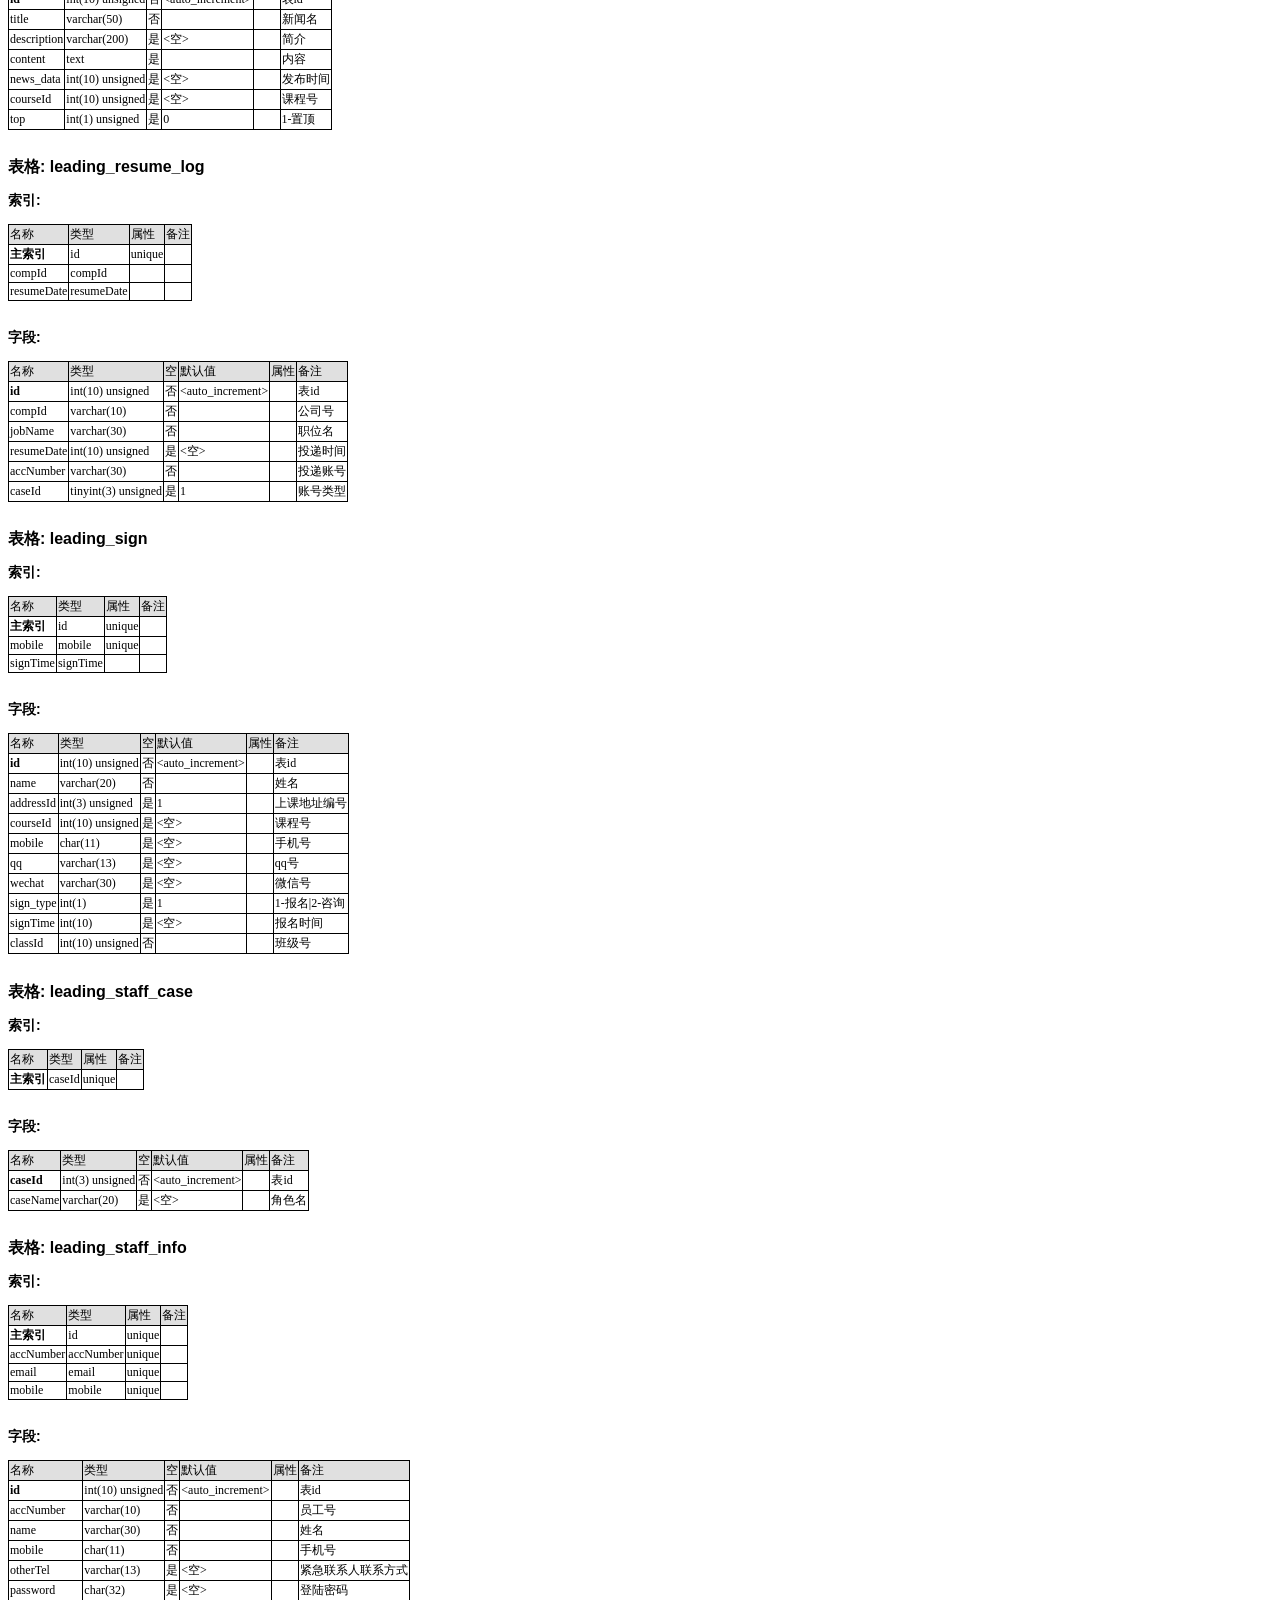
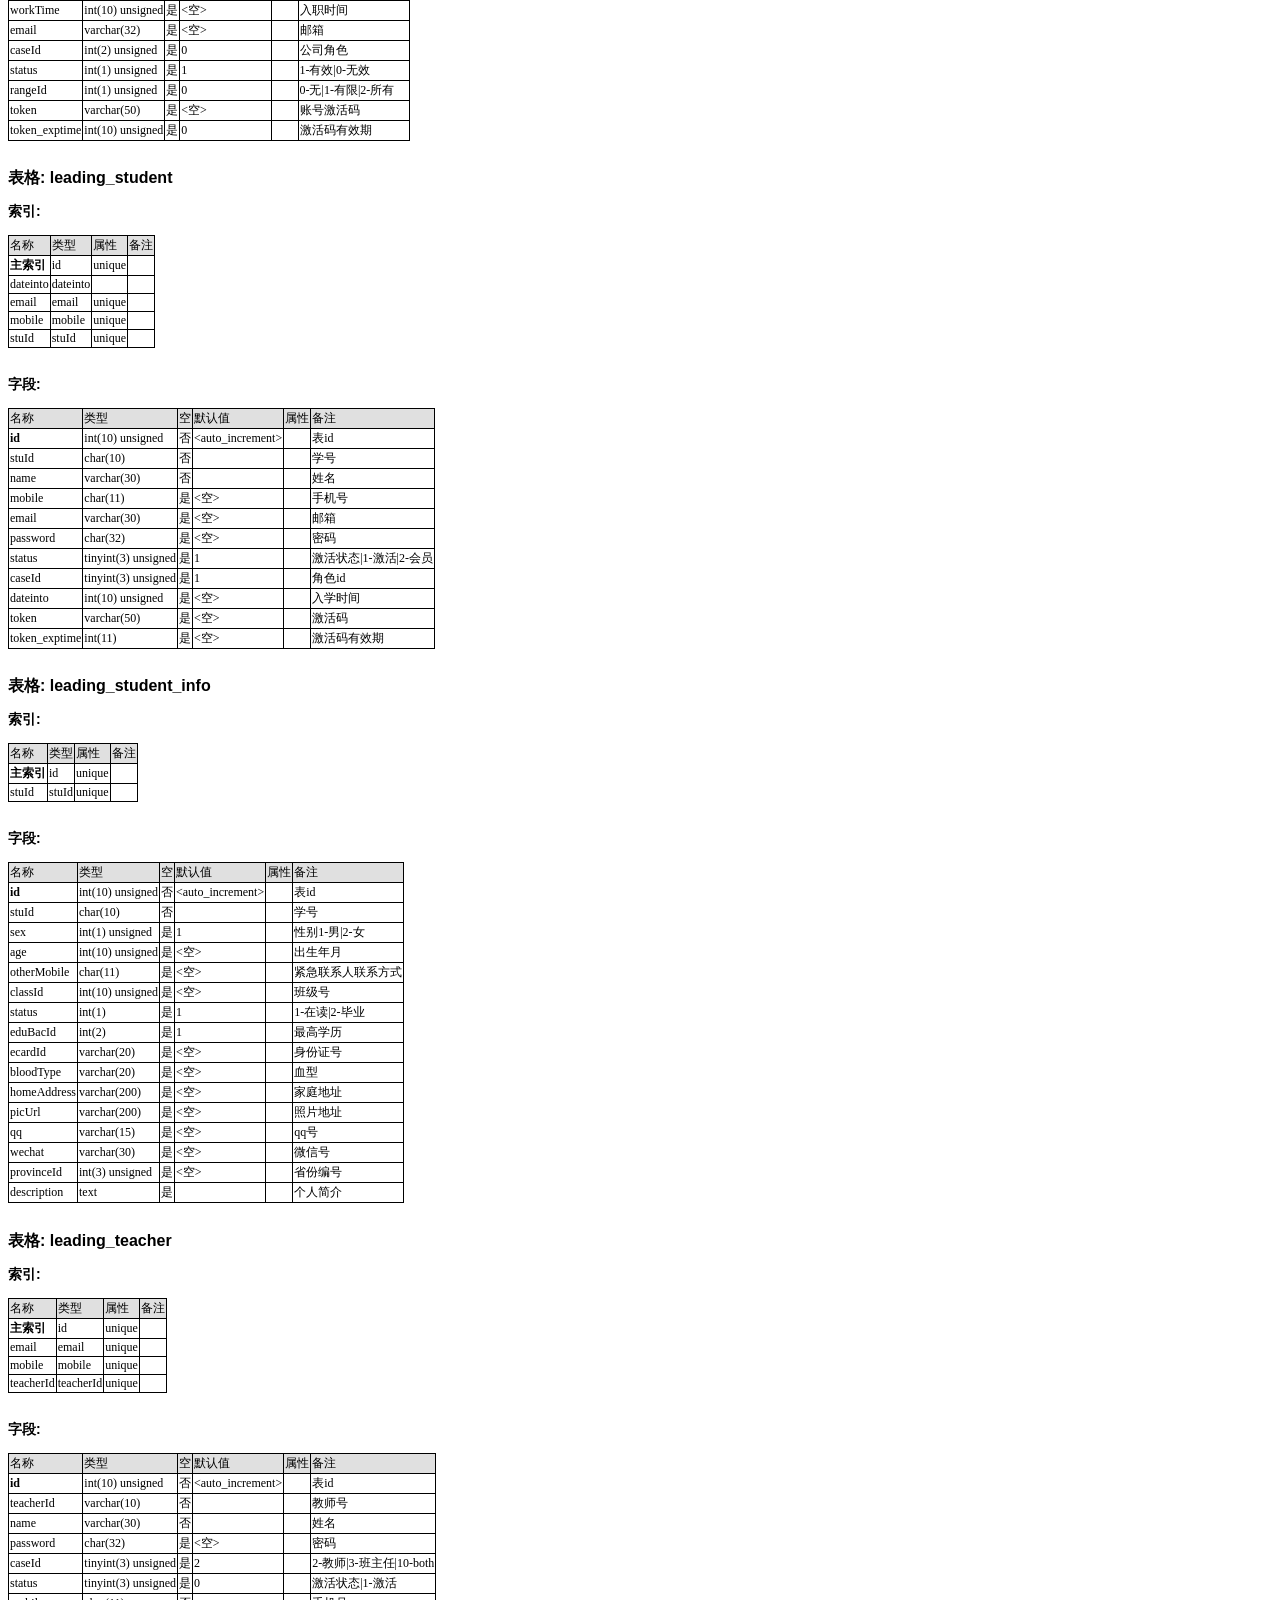
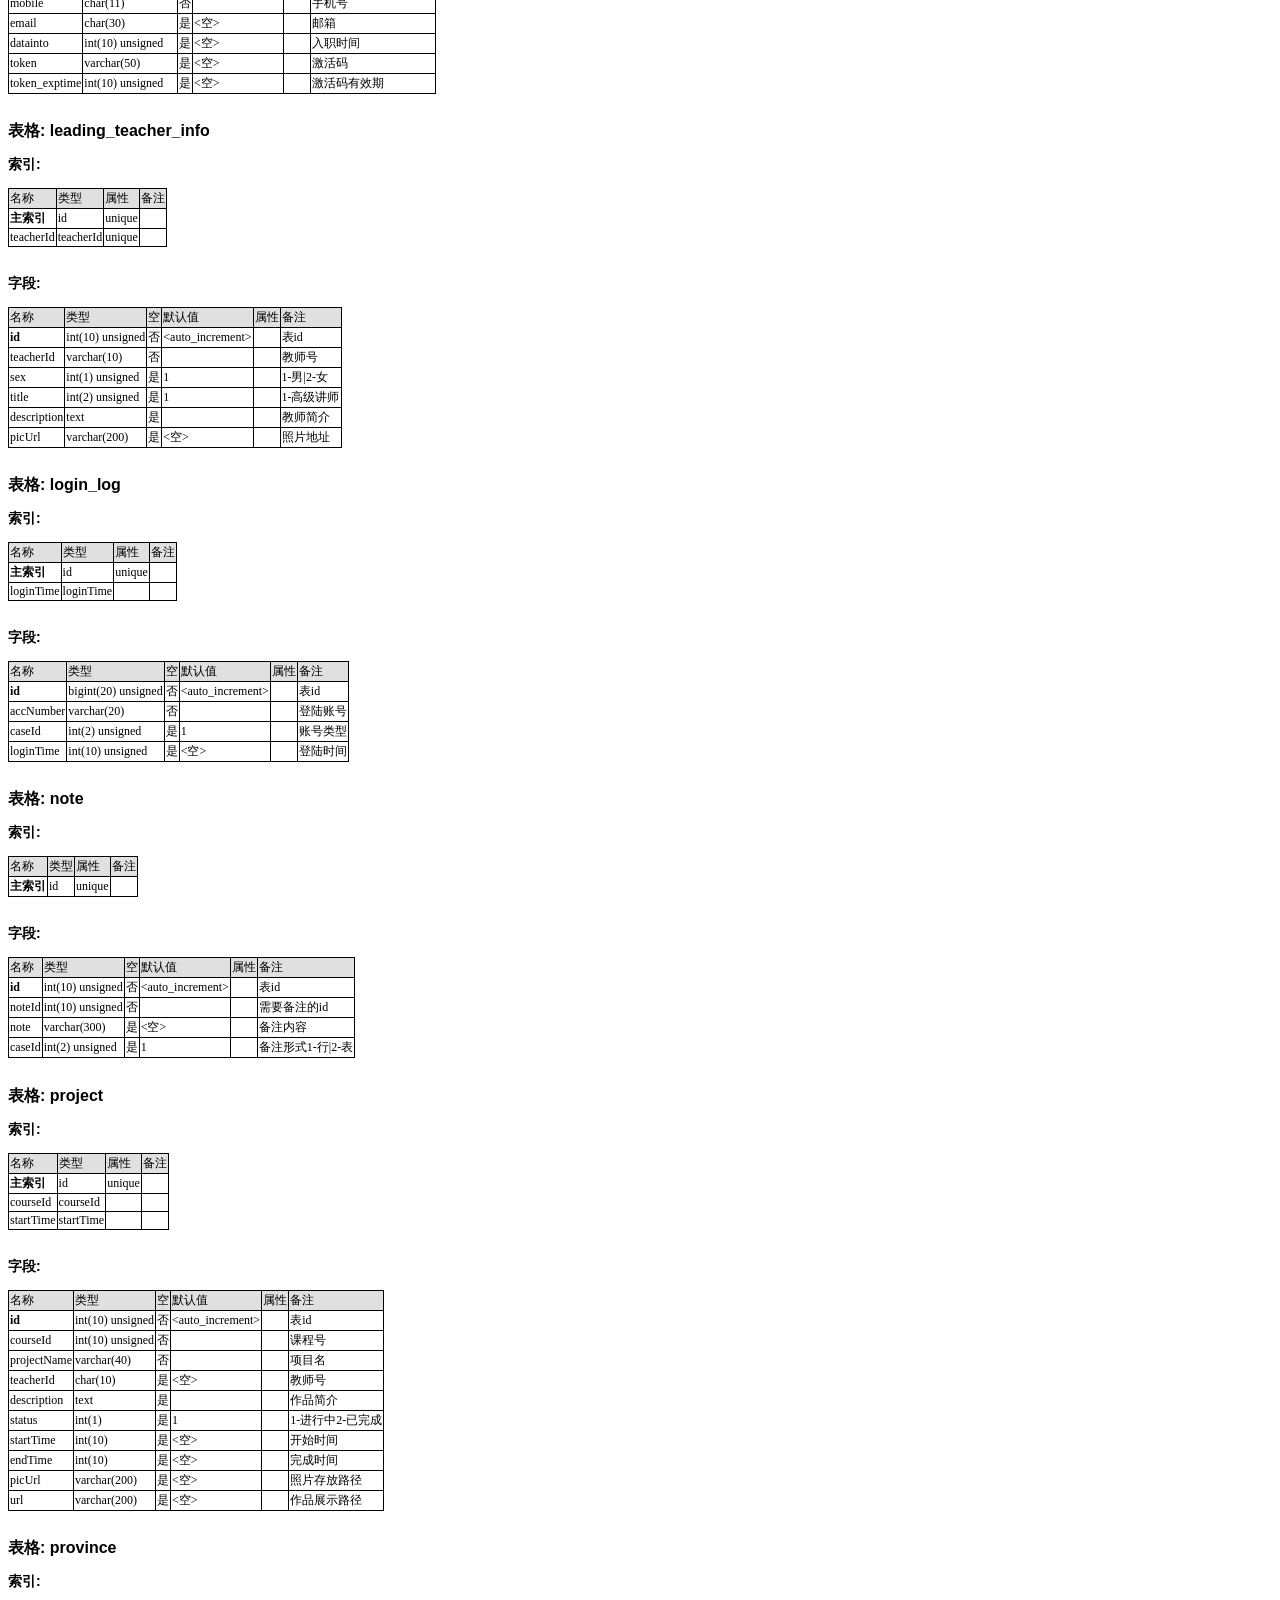
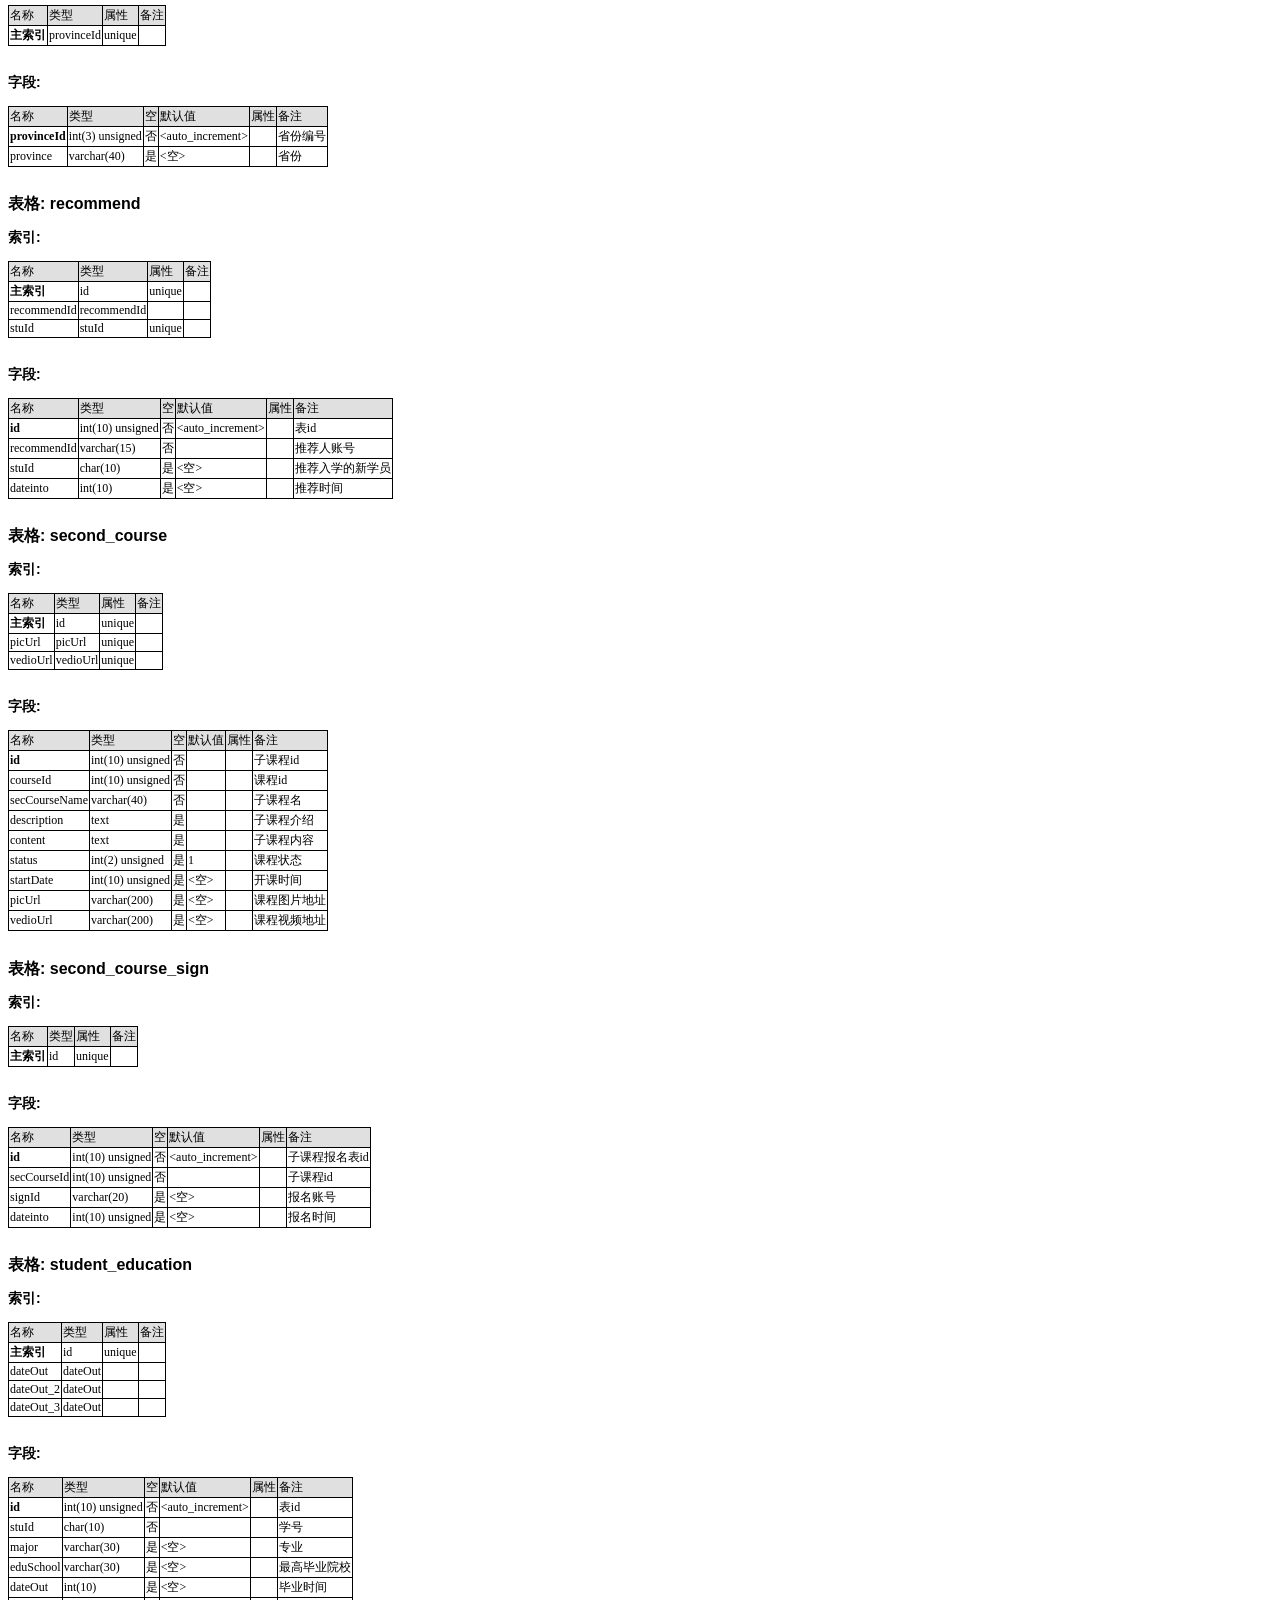
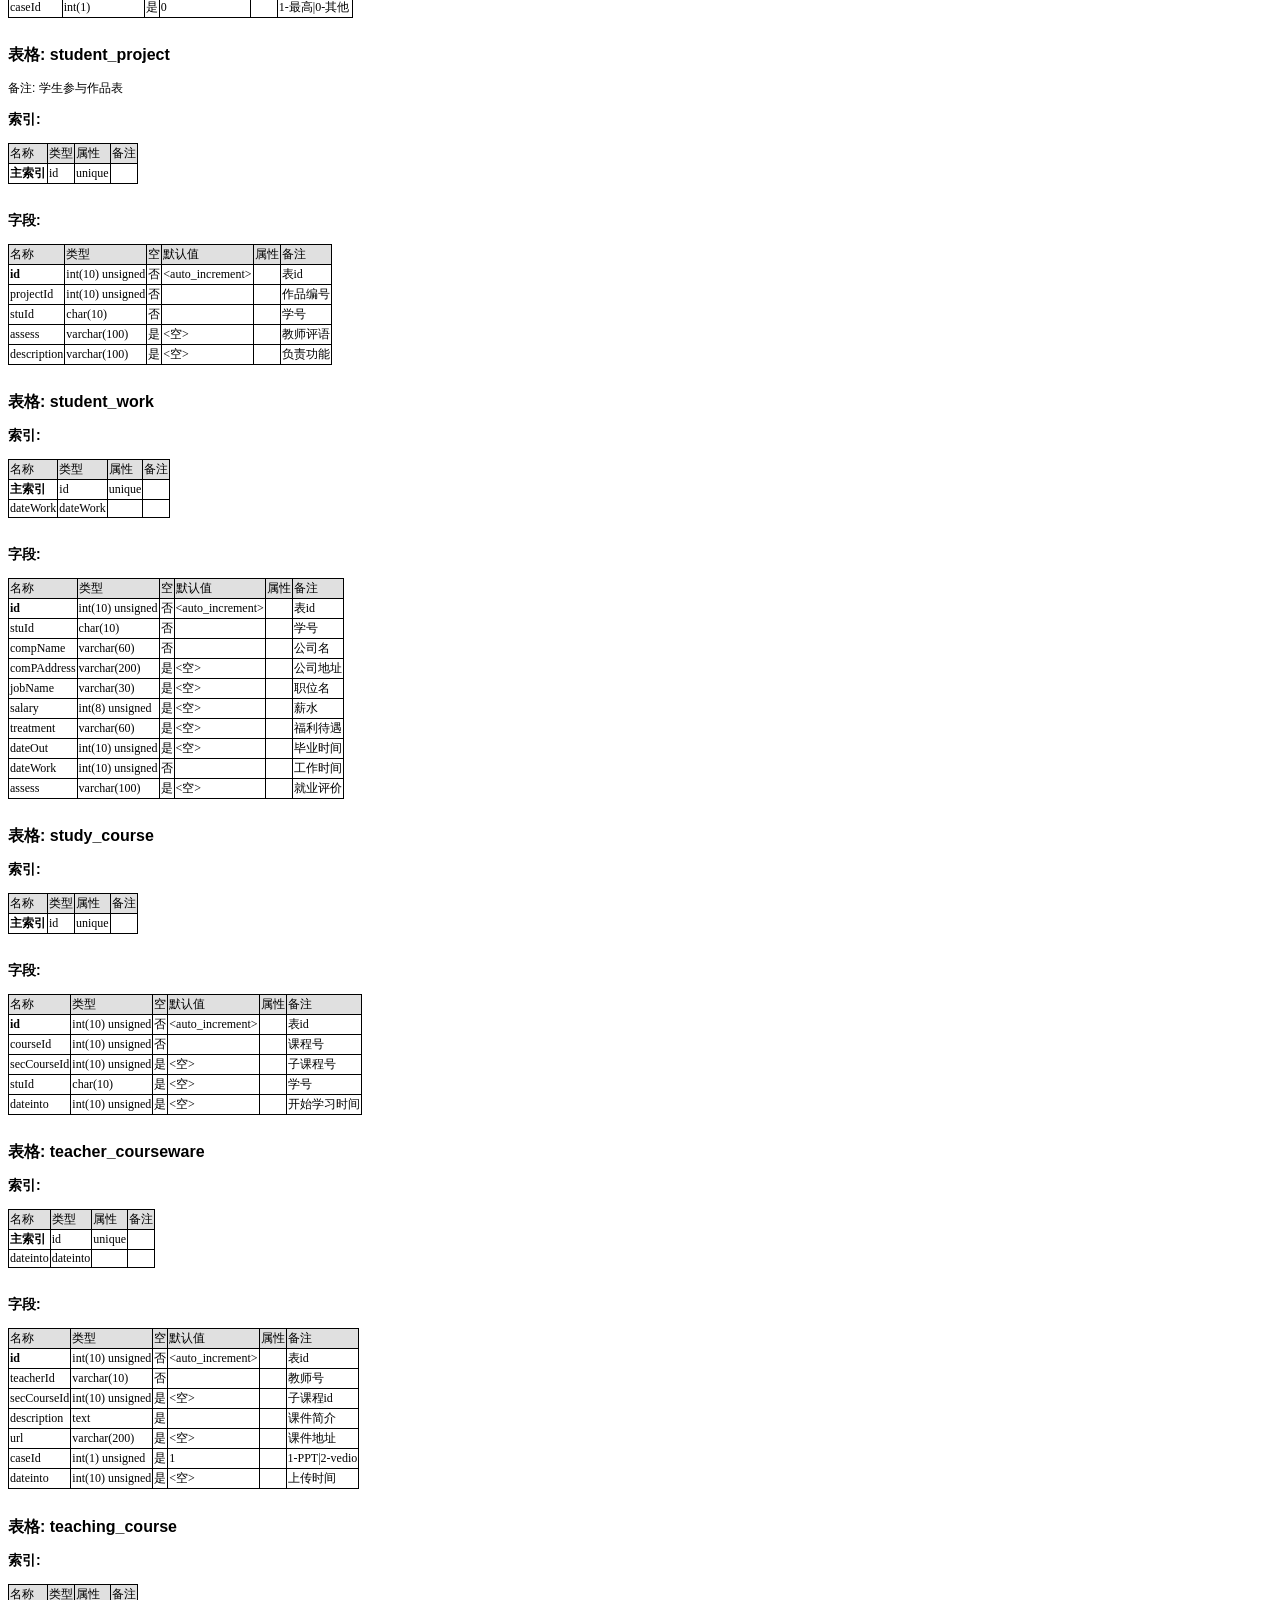
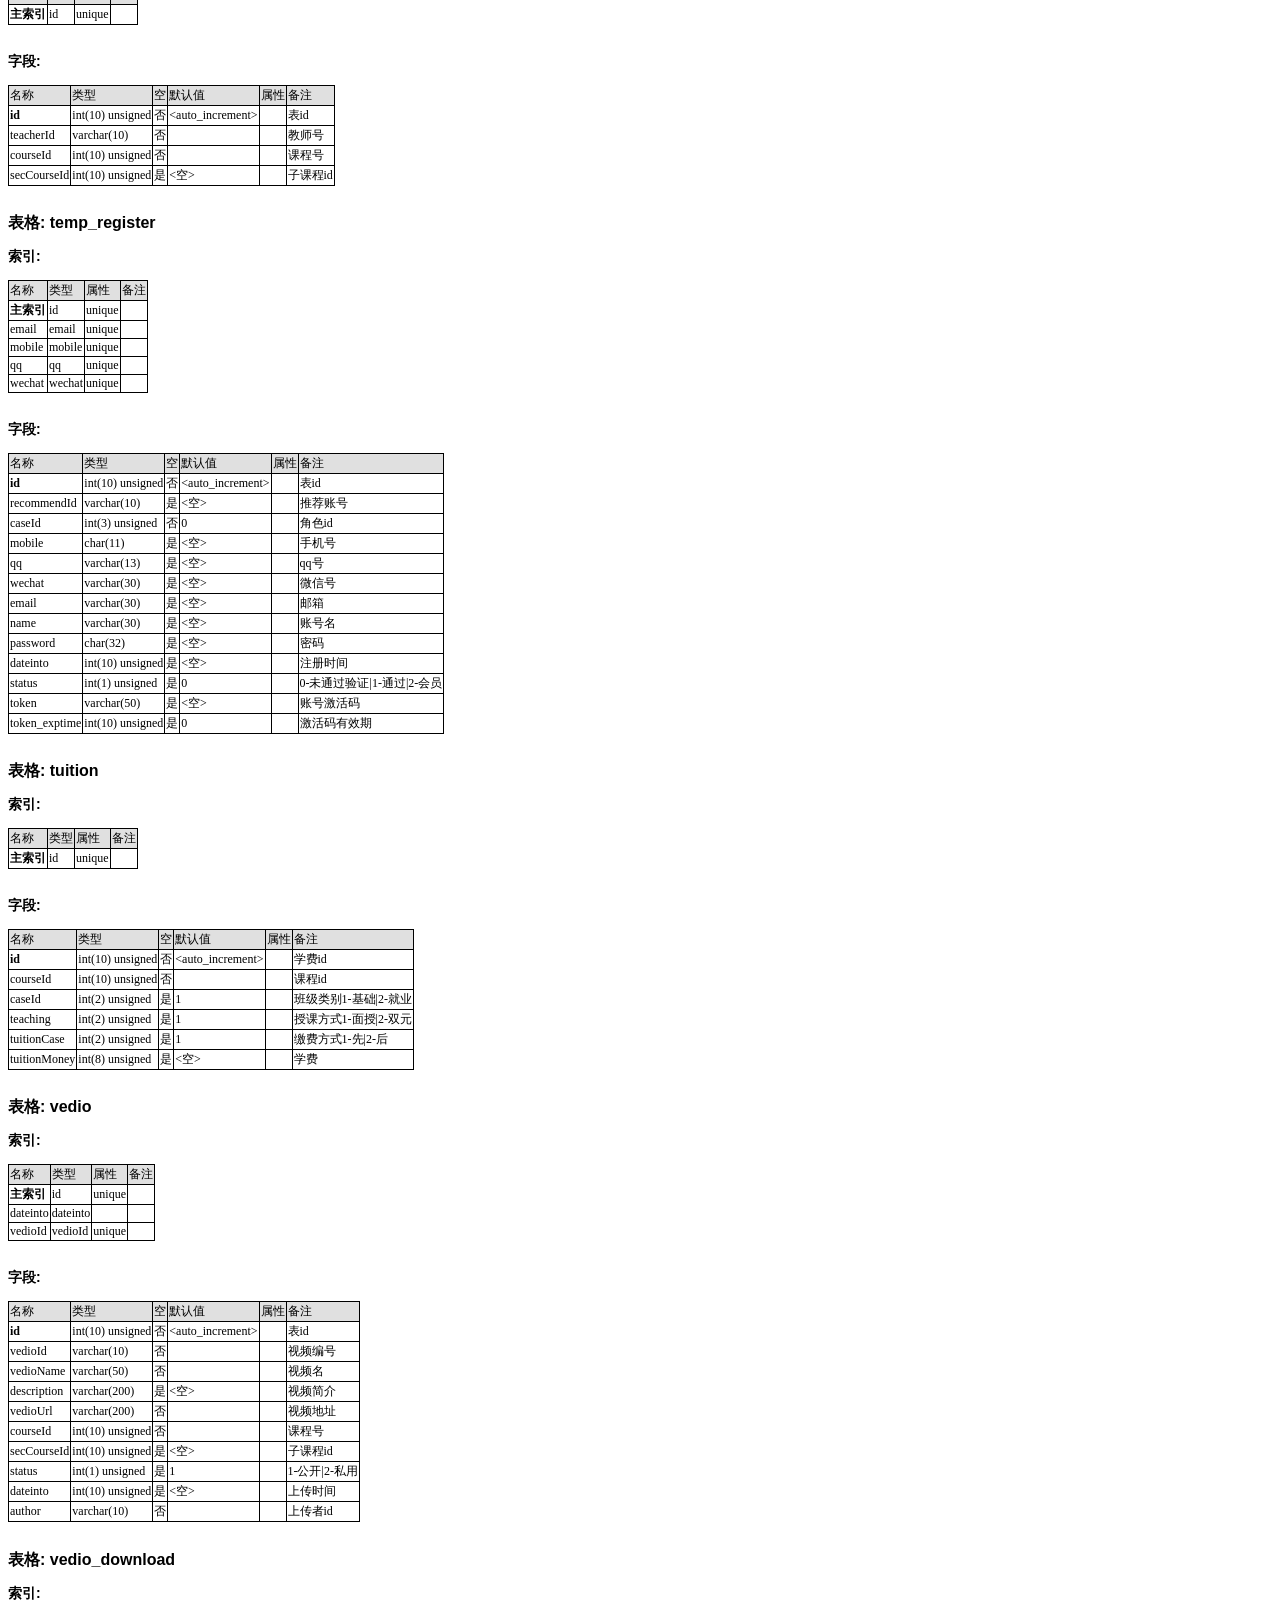
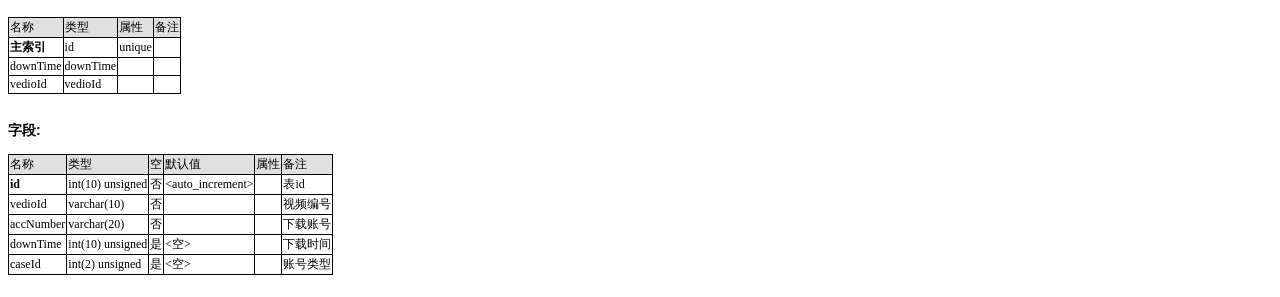
<file: demand/leading_education3.html>
<!DOCTYPE HTML PUBLIC "-//W3C//DTD HTML 4.01//EN"
 "http://www.w3.org/TR/html4/strict.dtd">
<html>
<head>
	<title>leading_education3</title>
	<meta http-equiv="Content-Type" content="text/html; charset=utf-8">
	<meta name="date" content="Mon, 15 May 2017 17:25:25 +0800">
	<meta name="generator" content="MySQL-Front 5.4  (Build 4.153)">
	<style type="text/css"><!--
		body {font-family: Arial,Helvetica,sans-serif; font-size: 12px;}
		h1 {font-size: 18px; text-decoration: bold;}
		h2 {font-size: 16px; text-decoration: bold;}
		h3 {font-size: 14px; text-decoration: bold;}
		th,
		td {font-size: 12px; border-color: #000000; border-style: solid; border-width: 1px; padding: 1px; font-weight: normal;}
		code {font-size: 12px;}
		.TableObject {border-collapse: collapse; border-color: #000000; font-family: Microsoft Sans Serif}
		.TableData {border-collapse: collapse; border-color: #000000; font-family: Microsoft Sans Serif}
		.TableHeader {border-color: #000000; text-decoration: bold; background-color: #e0e0e0;}
		.StructureHeader {padding-left: 5px; text-align: left; border-color: #000000; text-decoration: bold;}
		.Structure {text-align: left; border-color: #aaaaaa;}
		.DataHeader {padding-left: 5px; text-align: left; border-color: #000000; background-color: #e0e0e0;}
		.Null {color: #999999;}
		.PrimaryKey {font-weight: bold;}
		.RightAlign {text-align: right;}
	--></style>
</head>
<body>
<h1 class="DatabaseTitle">数据库: leading_education</h1>
<h2>表格: carousel_figure</h2>
<h3>索引:</h3>
<table border="0" cellspacing="0" summary="carousel_figure" class="TableObject">
	<tr class="TableHeader StructureHeader"><th>名称</th><th>类型</th><th>属性</th><th>备注</th></tr>
	<tr class="Structure"><td  class="PrimaryKey">主索引</td><td>id</td><td>unique</td><td></td></tr>
	<tr class="Structure"><td >picId</td><td>picId</td><td>unique</td><td></td></tr>
</table><br>
<h3>字段:</h3>
<table border="0" cellspacing="0" summary="carousel_figure" class="TableObject">
	<tr class="TableHeader StructureHeader"><th>名称</th><th>类型</th><th>空</th><th>默认值</th><th>属性</th><th>备注</th></tr>
	<tr class="Structure"><td class="PrimaryKey">id</td><td>int(10) unsigned</td><td>否</td><td>&lt;auto_increment&gt;</td><td>&nbsp;</td><td>表id</td>	</tr>
	<tr class="Structure"><td>picId</td><td>varchar(10)</td><td>否</td><td>&nbsp;</td><td>&nbsp;</td><td>图id</td>	</tr>
	<tr class="Structure"><td>picName</td><td>varchar(50)</td><td>是</td><td>&lt;空&gt;</td><td>&nbsp;</td><td>图片名</td>	</tr>
	<tr class="Structure"><td>description</td><td>varchar(200)</td><td>是</td><td>&lt;空&gt;</td><td>&nbsp;</td><td>图片简介</td>	</tr>
	<tr class="Structure"><td>picUrl</td><td>varchar(200)</td><td>是</td><td>&lt;空&gt;</td><td>&nbsp;</td><td>图片路径</td>	</tr>
	<tr class="Structure"><td>courseId</td><td>int(10) unsigned</td><td>是</td><td>&lt;空&gt;</td><td>&nbsp;</td><td>课程号</td>	</tr>
	<tr class="Structure"><td>status</td><td>int(1) unsigned</td><td>是</td><td>1</td><td>&nbsp;</td><td>1-显示|2-隐藏</td>	</tr>
	<tr class="Structure"><td>pic_type</td><td>int(1) unsigned</td><td>是</td><td>1</td><td>&nbsp;</td><td>1-轮播|2-推荐|3-其他</td>	</tr>
	<tr class="Structure"><td>top</td><td>int(1) unsigned</td><td>是</td><td>0</td><td>&nbsp;</td><td>1-置顶</td>	</tr>
</table><br>
<h2>表格: concern</h2>
<h3>索引:</h3>
<table border="0" cellspacing="0" summary="concern" class="TableObject">
	<tr class="TableHeader StructureHeader"><th>名称</th><th>类型</th><th>属性</th><th>备注</th></tr>
	<tr class="Structure"><td  class="PrimaryKey">主索引</td><td>id</td><td>unique</td><td></td></tr>
	<tr class="Structure"><td >concern</td><td>concern</td><td>&nbsp;</td><td></td></tr>
</table><br>
<h3>字段:</h3>
<table border="0" cellspacing="0" summary="concern" class="TableObject">
	<tr class="TableHeader StructureHeader"><th>名称</th><th>类型</th><th>空</th><th>默认值</th><th>属性</th><th>备注</th></tr>
	<tr class="Structure"><td class="PrimaryKey">id</td><td>int(10) unsigned</td><td>否</td><td>&lt;auto_increment&gt;</td><td>&nbsp;</td><td>表id</td>	</tr>
	<tr class="Structure"><td>concern</td><td>varchar(20)</td><td>否</td><td>&nbsp;</td><td>&nbsp;</td><td>关注者账号</td>	</tr>
	<tr class="Structure"><td>concerned</td><td>varchar(20)</td><td>否</td><td>&nbsp;</td><td>&nbsp;</td><td>被关注者账号</td>	</tr>
	<tr class="Structure"><td>conTime</td><td>int(10)</td><td>是</td><td>&lt;空&gt;</td><td>&nbsp;</td><td>关注时间</td>	</tr>
</table><br>
<h2>表格: course</h2>
<h3>索引:</h3>
<table border="0" cellspacing="0" summary="course" class="TableObject">
	<tr class="TableHeader StructureHeader"><th>名称</th><th>类型</th><th>属性</th><th>备注</th></tr>
	<tr class="Structure"><td  class="PrimaryKey">主索引</td><td>courseId</td><td>unique</td><td></td></tr>
	<tr class="Structure"><td >courseName</td><td>courseName</td><td>unique</td><td></td></tr>
</table><br>
<h3>字段:</h3>
<table border="0" cellspacing="0" summary="course" class="TableObject">
	<tr class="TableHeader StructureHeader"><th>名称</th><th>类型</th><th>空</th><th>默认值</th><th>属性</th><th>备注</th></tr>
	<tr class="Structure"><td class="PrimaryKey">courseId</td><td>int(10) unsigned</td><td>否</td><td>&nbsp;</td><td>&nbsp;</td><td>课程id</td>	</tr>
	<tr class="Structure"><td>courseName</td><td>varchar(40)</td><td>否</td><td>&nbsp;</td><td>&nbsp;</td><td>课程名</td>	</tr>
	<tr class="Structure"><td>description</td><td>text</td><td>是</td><td>&nbsp;</td><td>&nbsp;</td><td>课程简介</td>	</tr>
	<tr class="Structure"><td>status</td><td>int(10) unsigned</td><td>是</td><td>1</td><td>&nbsp;</td><td>课程状态</td>	</tr>
</table><br>
<h2>表格: course_content</h2>
<h3>索引:</h3>
<table border="0" cellspacing="0" summary="course_content" class="TableObject">
	<tr class="TableHeader StructureHeader"><th>名称</th><th>类型</th><th>属性</th><th>备注</th></tr>
	<tr class="Structure"><td  class="PrimaryKey">主索引</td><td>id</td><td>unique</td><td></td></tr>
</table><br>
<h3>字段:</h3>
<table border="0" cellspacing="0" summary="course_content" class="TableObject">
	<tr class="TableHeader StructureHeader"><th>名称</th><th>类型</th><th>空</th><th>默认值</th><th>属性</th><th>备注</th></tr>
	<tr class="Structure"><td class="PrimaryKey">id</td><td>int(10) unsigned</td><td>否</td><td>&lt;auto_increment&gt;</td><td>&nbsp;</td><td>学习内容id</td>	</tr>
	<tr class="Structure"><td>courseId</td><td>int(10) unsigned</td><td>否</td><td>&nbsp;</td><td>&nbsp;</td><td>课程id</td>	</tr>
	<tr class="Structure"><td>stageId</td><td>int(10) unsigned</td><td>否</td><td>&nbsp;</td><td>&nbsp;</td><td>学习阶段号</td>	</tr>
	<tr class="Structure"><td>content</td><td>text</td><td>是</td><td>&nbsp;</td><td>&nbsp;</td><td>主讲内容</td>	</tr>
	<tr class="Structure"><td>foucus</td><td>text</td><td>是</td><td>&nbsp;</td><td>&nbsp;</td><td>技术要点</td>	</tr>
</table><br>
<h2>表格: course_goal_ablity</h2>
<h3>索引:</h3>
<table border="0" cellspacing="0" summary="course_goal_ablity" class="TableObject">
	<tr class="TableHeader StructureHeader"><th>名称</th><th>类型</th><th>属性</th><th>备注</th></tr>
	<tr class="Structure"><td  class="PrimaryKey">主索引</td><td>id</td><td>unique</td><td></td></tr>
</table><br>
<h3>字段:</h3>
<table border="0" cellspacing="0" summary="course_goal_ablity" class="TableObject">
	<tr class="TableHeader StructureHeader"><th>名称</th><th>类型</th><th>空</th><th>默认值</th><th>属性</th><th>备注</th></tr>
	<tr class="Structure"><td class="PrimaryKey">id</td><td>int(10) unsigned</td><td>否</td><td>&lt;auto_increment&gt;</td><td>&nbsp;</td><td>表编号</td>	</tr>
	<tr class="Structure"><td>courseId</td><td>int(10) unsigned</td><td>否</td><td>&nbsp;</td><td>&nbsp;</td><td>课程id</td>	</tr>
	<tr class="Structure"><td>stageId</td><td>int(10) unsigned</td><td>否</td><td>&nbsp;</td><td>&nbsp;</td><td>学习阶段号</td>	</tr>
	<tr class="Structure"><td>ablity</td><td>text</td><td>是</td><td>&nbsp;</td><td>&nbsp;</td><td>可掌握的能力</td>	</tr>
</table><br>
<h2>表格: course_goal_problem</h2>
<h3>索引:</h3>
<table border="0" cellspacing="0" summary="course_goal_problem" class="TableObject">
	<tr class="TableHeader StructureHeader"><th>名称</th><th>类型</th><th>属性</th><th>备注</th></tr>
	<tr class="Structure"><td  class="PrimaryKey">主索引</td><td>id</td><td>unique</td><td></td></tr>
</table><br>
<h3>字段:</h3>
<table border="0" cellspacing="0" summary="course_goal_problem" class="TableObject">
	<tr class="TableHeader StructureHeader"><th>名称</th><th>类型</th><th>空</th><th>默认值</th><th>属性</th><th>备注</th></tr>
	<tr class="Structure"><td class="PrimaryKey">id</td><td>int(10) unsigned</td><td>否</td><td>&lt;auto_increment&gt;</td><td>&nbsp;</td><td>解决问题编号</td>	</tr>
	<tr class="Structure"><td>courseId</td><td>int(10) unsigned</td><td>否</td><td>&nbsp;</td><td>&nbsp;</td><td>课程id</td>	</tr>
	<tr class="Structure"><td>stageId</td><td>int(10) unsigned</td><td>否</td><td>&nbsp;</td><td>&nbsp;</td><td>学习阶段号</td>	</tr>
	<tr class="Structure"><td>problem</td><td>text</td><td>是</td><td>&nbsp;</td><td>&nbsp;</td><td>可解决的问题</td>	</tr>
</table><br>
<h2>表格: course_goal_value</h2>
<h3>索引:</h3>
<table border="0" cellspacing="0" summary="course_goal_value" class="TableObject">
	<tr class="TableHeader StructureHeader"><th>名称</th><th>类型</th><th>属性</th><th>备注</th></tr>
	<tr class="Structure"><td  class="PrimaryKey">主索引</td><td>id</td><td>unique</td><td></td></tr>
</table><br>
<h3>字段:</h3>
<table border="0" cellspacing="0" summary="course_goal_value" class="TableObject">
	<tr class="TableHeader StructureHeader"><th>名称</th><th>类型</th><th>空</th><th>默认值</th><th>属性</th><th>备注</th></tr>
	<tr class="Structure"><td class="PrimaryKey">id</td><td>int(10) unsigned</td><td>否</td><td>&lt;auto_increment&gt;</td><td>&nbsp;</td><td>解决问题编号</td>	</tr>
	<tr class="Structure"><td>courseId</td><td>int(10) unsigned</td><td>否</td><td>&nbsp;</td><td>&nbsp;</td><td>课程id</td>	</tr>
	<tr class="Structure"><td>stageId</td><td>int(10) unsigned</td><td>否</td><td>&nbsp;</td><td>&nbsp;</td><td>学习阶段号</td>	</tr>
	<tr class="Structure"><td>value</td><td>text</td><td>是</td><td>&nbsp;</td><td>&nbsp;</td><td>可实现的价值</td>	</tr>
</table><br>
<h2>表格: course_stage</h2>
<h3>索引:</h3>
<table border="0" cellspacing="0" summary="course_stage" class="TableObject">
	<tr class="TableHeader StructureHeader"><th>名称</th><th>类型</th><th>属性</th><th>备注</th></tr>
	<tr class="Structure"><td  class="PrimaryKey">主索引</td><td>stageId</td><td>unique</td><td></td></tr>
</table><br>
<h3>字段:</h3>
<table border="0" cellspacing="0" summary="course_stage" class="TableObject">
	<tr class="TableHeader StructureHeader"><th>名称</th><th>类型</th><th>空</th><th>默认值</th><th>属性</th><th>备注</th></tr>
	<tr class="Structure"><td class="PrimaryKey">stageId</td><td>int(10) unsigned</td><td>否</td><td>&nbsp;</td><td>&nbsp;</td><td>学习阶段号</td>	</tr>
	<tr class="Structure"><td>courseId</td><td>int(10) unsigned</td><td>否</td><td>&nbsp;</td><td>&nbsp;</td><td>课程id</td>	</tr>
	<tr class="Structure"><td>stageName</td><td>varchar(60)</td><td>是</td><td>&lt;空&gt;</td><td>&nbsp;</td><td>阶段名</td>	</tr>
</table><br>
<h2>表格: leading_address</h2>
<h3>索引:</h3>
<table border="0" cellspacing="0" summary="leading_address" class="TableObject">
	<tr class="TableHeader StructureHeader"><th>名称</th><th>类型</th><th>属性</th><th>备注</th></tr>
	<tr class="Structure"><td  class="PrimaryKey">主索引</td><td>addressId</td><td>unique</td><td></td></tr>
</table><br>
<h3>字段:</h3>
<table border="0" cellspacing="0" summary="leading_address" class="TableObject">
	<tr class="TableHeader StructureHeader"><th>名称</th><th>类型</th><th>空</th><th>默认值</th><th>属性</th><th>备注</th></tr>
	<tr class="Structure"><td class="PrimaryKey">addressId</td><td>int(3) unsigned</td><td>否</td><td>&lt;auto_increment&gt;</td><td>&nbsp;</td><td>开课地点id</td>	</tr>
	<tr class="Structure"><td>address</td><td>varchar(20)</td><td>是</td><td>&lt;空&gt;</td><td>&nbsp;</td><td>地点</td>	</tr>
</table><br>
<h2>表格: leading_class</h2>
<h3>索引:</h3>
<table border="0" cellspacing="0" summary="leading_class" class="TableObject">
	<tr class="TableHeader StructureHeader"><th>名称</th><th>类型</th><th>属性</th><th>备注</th></tr>
	<tr class="Structure"><td  class="PrimaryKey">主索引</td><td>id</td><td>unique</td><td></td></tr>
	<tr class="Structure"><td >startTime</td><td>startTime</td><td>&nbsp;</td><td></td></tr>
</table><br>
<h3>字段:</h3>
<table border="0" cellspacing="0" summary="leading_class" class="TableObject">
	<tr class="TableHeader StructureHeader"><th>名称</th><th>类型</th><th>空</th><th>默认值</th><th>属性</th><th>备注</th></tr>
	<tr class="Structure"><td class="PrimaryKey">id</td><td>int(10) unsigned</td><td>否</td><td>&lt;auto_increment&gt;</td><td>&nbsp;</td><td>表id</td>	</tr>
	<tr class="Structure"><td>courseId</td><td>int(10) unsigned</td><td>是</td><td>&lt;空&gt;</td><td>&nbsp;</td><td>课程号</td>	</tr>
	<tr class="Structure"><td>className</td><td>varchar(40)</td><td>否</td><td>&nbsp;</td><td>&nbsp;</td><td>班级名|第12期</td>	</tr>
	<tr class="Structure"><td>startTime</td><td>int(10) unsigned</td><td>是</td><td>&lt;空&gt;</td><td>&nbsp;</td><td>开班时间</td>	</tr>
	<tr class="Structure"><td>teacherId</td><td>varchar(11)</td><td>是</td><td>&lt;空&gt;</td><td>&nbsp;</td><td>授课老师编号</td>	</tr>
	<tr class="Structure"><td>masterId</td><td>varchar(11)</td><td>是</td><td>&lt;空&gt;</td><td>&nbsp;</td><td>班主任标识</td>	</tr>
	<tr class="Structure"><td>classType</td><td>int(1) unsigned</td><td>是</td><td>1</td><td>&nbsp;</td><td>1-基础2-就业</td>	</tr>
	<tr class="Structure"><td>addressId</td><td>int(3) unsigned</td><td>是</td><td>&lt;空&gt;</td><td>&nbsp;</td><td>授课地点编号</td>	</tr>
</table><br>
<h2>表格: leading_company</h2>
<h3>索引:</h3>
<table border="0" cellspacing="0" summary="leading_company" class="TableObject">
	<tr class="TableHeader StructureHeader"><th>名称</th><th>类型</th><th>属性</th><th>备注</th></tr>
	<tr class="Structure"><td  class="PrimaryKey">主索引</td><td>id</td><td>unique</td><td></td></tr>
	<tr class="Structure"><td >comId</td><td>comId</td><td>unique</td><td></td></tr>
	<tr class="Structure"><td >email</td><td>email</td><td>unique</td><td></td></tr>
	<tr class="Structure"><td >mobile</td><td>mobile</td><td>unique</td><td></td></tr>
</table><br>
<h3>字段:</h3>
<table border="0" cellspacing="0" summary="leading_company" class="TableObject">
	<tr class="TableHeader StructureHeader"><th>名称</th><th>类型</th><th>空</th><th>默认值</th><th>属性</th><th>备注</th></tr>
	<tr class="Structure"><td class="PrimaryKey">id</td><td>int(10) unsigned</td><td>否</td><td>&lt;auto_increment&gt;</td><td>&nbsp;</td><td>表id</td>	</tr>
	<tr class="Structure"><td>comId</td><td>varchar(10)</td><td>否</td><td>&nbsp;</td><td>&nbsp;</td><td>公司id号</td>	</tr>
	<tr class="Structure"><td>comName</td><td>varchar(60)</td><td>否</td><td>&nbsp;</td><td>&nbsp;</td><td>公司名</td>	</tr>
	<tr class="Structure"><td>mobile</td><td>char(11)</td><td>否</td><td>&nbsp;</td><td>&nbsp;</td><td>手机号</td>	</tr>
	<tr class="Structure"><td>email</td><td>varchar(30)</td><td>是</td><td>&lt;空&gt;</td><td>&nbsp;</td><td>邮箱</td>	</tr>
	<tr class="Structure"><td>password</td><td>char(32)</td><td>是</td><td>&lt;空&gt;</td><td>&nbsp;</td><td>登陆密码</td>	</tr>
	<tr class="Structure"><td>caseId</td><td>tinyint(3) unsigned</td><td>是</td><td>9</td><td>&nbsp;</td><td>账号类型</td>	</tr>
	<tr class="Structure"><td>status</td><td>tinyint(3) unsigned</td><td>是</td><td>0</td><td>&nbsp;</td><td>激活状态|1-激活</td>	</tr>
	<tr class="Structure"><td>token</td><td>varchar(50)</td><td>是</td><td>&lt;空&gt;</td><td>&nbsp;</td><td>激活码</td>	</tr>
	<tr class="Structure"><td>token_exptime</td><td>int(11)</td><td>是</td><td>&lt;空&gt;</td><td>&nbsp;</td><td>激活码有效期</td>	</tr>
	<tr class="Structure"><td>dateinto</td><td>int(10) unsigned</td><td>是</td><td>&lt;空&gt;</td><td>&nbsp;</td><td>注册时间</td>	</tr>
</table><br>
<h2>表格: leading_company_info</h2>
<h3>索引:</h3>
<table border="0" cellspacing="0" summary="leading_company_info" class="TableObject">
	<tr class="TableHeader StructureHeader"><th>名称</th><th>类型</th><th>属性</th><th>备注</th></tr>
	<tr class="Structure"><td  class="PrimaryKey">主索引</td><td>id</td><td>unique</td><td></td></tr>
	<tr class="Structure"><td >comId</td><td>comId</td><td>unique</td><td></td></tr>
</table><br>
<h3>字段:</h3>
<table border="0" cellspacing="0" summary="leading_company_info" class="TableObject">
	<tr class="TableHeader StructureHeader"><th>名称</th><th>类型</th><th>空</th><th>默认值</th><th>属性</th><th>备注</th></tr>
	<tr class="Structure"><td class="PrimaryKey">id</td><td>int(10) unsigned</td><td>否</td><td>&lt;auto_increment&gt;</td><td>&nbsp;</td><td>表id</td>	</tr>
	<tr class="Structure"><td>comId</td><td>varchar(10)</td><td>否</td><td>&nbsp;</td><td>&nbsp;</td><td>公司id号</td>	</tr>
	<tr class="Structure"><td>unionCode</td><td>int(1) unsigned</td><td>是</td><td>0</td><td>&nbsp;</td><td>1-会员|0-普通</td>	</tr>
	<tr class="Structure"><td>description</td><td>text</td><td>是</td><td>&nbsp;</td><td>&nbsp;</td><td>公司简介</td>	</tr>
	<tr class="Structure"><td>startTime</td><td>int(10) unsigned</td><td>是</td><td>&lt;空&gt;</td><td>&nbsp;</td><td>合作开始日期</td>	</tr>
	<tr class="Structure"><td>unionTime</td><td>int(10) unsigned</td><td>是</td><td>&lt;空&gt;</td><td>&nbsp;</td><td>合作有效期</td>	</tr>
	<tr class="Structure"><td>address</td><td>varchar(200)</td><td>是</td><td>&lt;空&gt;</td><td>&nbsp;</td><td>公司地址</td>	</tr>
	<tr class="Structure"><td>picUrl</td><td>varchar(200)</td><td>是</td><td>&lt;空&gt;</td><td>&nbsp;</td><td>公司logo图</td>	</tr>
	<tr class="Structure"><td>licenseUrl</td><td>varchar(200)</td><td>是</td><td>&lt;空&gt;</td><td>&nbsp;</td><td>公司营业执照图</td>	</tr>
	<tr class="Structure"><td>tel</td><td>varchar(13)</td><td>是</td><td>&lt;空&gt;</td><td>&nbsp;</td><td>公司电话号码</td>	</tr>
</table><br>
<h2>表格: leading_job</h2>
<h3>索引:</h3>
<table border="0" cellspacing="0" summary="leading_job" class="TableObject">
	<tr class="TableHeader StructureHeader"><th>名称</th><th>类型</th><th>属性</th><th>备注</th></tr>
	<tr class="Structure"><td  class="PrimaryKey">主索引</td><td>id</td><td>unique</td><td></td></tr>
	<tr class="Structure"><td >compId</td><td>compId</td><td>&nbsp;</td><td></td></tr>
</table><br>
<h3>字段:</h3>
<table border="0" cellspacing="0" summary="leading_job" class="TableObject">
	<tr class="TableHeader StructureHeader"><th>名称</th><th>类型</th><th>空</th><th>默认值</th><th>属性</th><th>备注</th></tr>
	<tr class="Structure"><td class="PrimaryKey">id</td><td>int(10) unsigned</td><td>否</td><td>&lt;auto_increment&gt;</td><td>&nbsp;</td><td>表id</td>	</tr>
	<tr class="Structure"><td>compId</td><td>varchar(10)</td><td>否</td><td>&nbsp;</td><td>&nbsp;</td><td>公司id</td>	</tr>
	<tr class="Structure"><td>jobName</td><td>varchar(30)</td><td>是</td><td>&lt;空&gt;</td><td>&nbsp;</td><td>职位名</td>	</tr>
	<tr class="Structure"><td>status</td><td>int(1) unsigned</td><td>是</td><td>0</td><td>&nbsp;</td><td>0-未招满|1-已招满</td>	</tr>
	<tr class="Structure"><td>people</td><td>int(5) unsigned</td><td>是</td><td>0</td><td>&nbsp;</td><td>招聘人数</td>	</tr>
	<tr class="Structure"><td>duty</td><td>text</td><td>是</td><td>&nbsp;</td><td>&nbsp;</td><td>岗位职责</td>	</tr>
	<tr class="Structure"><td>demand</td><td>text</td><td>是</td><td>&nbsp;</td><td>&nbsp;</td><td>岗位需求</td>	</tr>
	<tr class="Structure"><td>treatment</td><td>text</td><td>是</td><td>&nbsp;</td><td>&nbsp;</td><td>福利待遇</td>	</tr>
	<tr class="Structure"><td>workAddress</td><td>varchar(200)</td><td>是</td><td>&lt;空&gt;</td><td>&nbsp;</td><td>招聘地址</td>	</tr>
	<tr class="Structure"><td>jobDate</td><td>int(10) unsigned</td><td>是</td><td>&lt;空&gt;</td><td>&nbsp;</td><td>招聘日期</td>	</tr>
</table><br>
<h2>表格: leading_news</h2>
<h3>索引:</h3>
<table border="0" cellspacing="0" summary="leading_news" class="TableObject">
	<tr class="TableHeader StructureHeader"><th>名称</th><th>类型</th><th>属性</th><th>备注</th></tr>
	<tr class="Structure"><td  class="PrimaryKey">主索引</td><td>id</td><td>unique</td><td></td></tr>
	<tr class="Structure"><td >news_data</td><td>news_data</td><td>&nbsp;</td><td></td></tr>
</table><br>
<h3>字段:</h3>
<table border="0" cellspacing="0" summary="leading_news" class="TableObject">
	<tr class="TableHeader StructureHeader"><th>名称</th><th>类型</th><th>空</th><th>默认值</th><th>属性</th><th>备注</th></tr>
	<tr class="Structure"><td class="PrimaryKey">id</td><td>int(10) unsigned</td><td>否</td><td>&lt;auto_increment&gt;</td><td>&nbsp;</td><td>表id</td>	</tr>
	<tr class="Structure"><td>title</td><td>varchar(50)</td><td>否</td><td>&nbsp;</td><td>&nbsp;</td><td>新闻名</td>	</tr>
	<tr class="Structure"><td>description</td><td>varchar(200)</td><td>是</td><td>&lt;空&gt;</td><td>&nbsp;</td><td>简介</td>	</tr>
	<tr class="Structure"><td>content</td><td>text</td><td>是</td><td>&nbsp;</td><td>&nbsp;</td><td>内容</td>	</tr>
	<tr class="Structure"><td>news_data</td><td>int(10) unsigned</td><td>是</td><td>&lt;空&gt;</td><td>&nbsp;</td><td>发布时间</td>	</tr>
	<tr class="Structure"><td>courseId</td><td>int(10) unsigned</td><td>是</td><td>&lt;空&gt;</td><td>&nbsp;</td><td>课程号</td>	</tr>
	<tr class="Structure"><td>top</td><td>int(1) unsigned</td><td>是</td><td>0</td><td>&nbsp;</td><td>1-置顶</td>	</tr>
</table><br>
<h2>表格: leading_resume_log</h2>
<h3>索引:</h3>
<table border="0" cellspacing="0" summary="leading_resume_log" class="TableObject">
	<tr class="TableHeader StructureHeader"><th>名称</th><th>类型</th><th>属性</th><th>备注</th></tr>
	<tr class="Structure"><td  class="PrimaryKey">主索引</td><td>id</td><td>unique</td><td></td></tr>
	<tr class="Structure"><td >compId</td><td>compId</td><td>&nbsp;</td><td></td></tr>
	<tr class="Structure"><td >resumeDate</td><td>resumeDate</td><td>&nbsp;</td><td></td></tr>
</table><br>
<h3>字段:</h3>
<table border="0" cellspacing="0" summary="leading_resume_log" class="TableObject">
	<tr class="TableHeader StructureHeader"><th>名称</th><th>类型</th><th>空</th><th>默认值</th><th>属性</th><th>备注</th></tr>
	<tr class="Structure"><td class="PrimaryKey">id</td><td>int(10) unsigned</td><td>否</td><td>&lt;auto_increment&gt;</td><td>&nbsp;</td><td>表id</td>	</tr>
	<tr class="Structure"><td>compId</td><td>varchar(10)</td><td>否</td><td>&nbsp;</td><td>&nbsp;</td><td>公司号</td>	</tr>
	<tr class="Structure"><td>jobName</td><td>varchar(30)</td><td>否</td><td>&nbsp;</td><td>&nbsp;</td><td>职位名</td>	</tr>
	<tr class="Structure"><td>resumeDate</td><td>int(10) unsigned</td><td>是</td><td>&lt;空&gt;</td><td>&nbsp;</td><td>投递时间</td>	</tr>
	<tr class="Structure"><td>accNumber</td><td>varchar(30)</td><td>否</td><td>&nbsp;</td><td>&nbsp;</td><td>投递账号</td>	</tr>
	<tr class="Structure"><td>caseId</td><td>tinyint(3) unsigned</td><td>是</td><td>1</td><td>&nbsp;</td><td>账号类型</td>	</tr>
</table><br>
<h2>表格: leading_sign</h2>
<h3>索引:</h3>
<table border="0" cellspacing="0" summary="leading_sign" class="TableObject">
	<tr class="TableHeader StructureHeader"><th>名称</th><th>类型</th><th>属性</th><th>备注</th></tr>
	<tr class="Structure"><td  class="PrimaryKey">主索引</td><td>id</td><td>unique</td><td></td></tr>
	<tr class="Structure"><td >mobile</td><td>mobile</td><td>unique</td><td></td></tr>
	<tr class="Structure"><td >signTime</td><td>signTime</td><td>&nbsp;</td><td></td></tr>
</table><br>
<h3>字段:</h3>
<table border="0" cellspacing="0" summary="leading_sign" class="TableObject">
	<tr class="TableHeader StructureHeader"><th>名称</th><th>类型</th><th>空</th><th>默认值</th><th>属性</th><th>备注</th></tr>
	<tr class="Structure"><td class="PrimaryKey">id</td><td>int(10) unsigned</td><td>否</td><td>&lt;auto_increment&gt;</td><td>&nbsp;</td><td>表id</td>	</tr>
	<tr class="Structure"><td>name</td><td>varchar(20)</td><td>否</td><td>&nbsp;</td><td>&nbsp;</td><td>姓名</td>	</tr>
	<tr class="Structure"><td>addressId</td><td>int(3) unsigned</td><td>是</td><td>1</td><td>&nbsp;</td><td>上课地址编号</td>	</tr>
	<tr class="Structure"><td>courseId</td><td>int(10) unsigned</td><td>是</td><td>&lt;空&gt;</td><td>&nbsp;</td><td>课程号</td>	</tr>
	<tr class="Structure"><td>mobile</td><td>char(11)</td><td>是</td><td>&lt;空&gt;</td><td>&nbsp;</td><td>手机号</td>	</tr>
	<tr class="Structure"><td>qq</td><td>varchar(13)</td><td>是</td><td>&lt;空&gt;</td><td>&nbsp;</td><td>qq号</td>	</tr>
	<tr class="Structure"><td>wechat</td><td>varchar(30)</td><td>是</td><td>&lt;空&gt;</td><td>&nbsp;</td><td>微信号</td>	</tr>
	<tr class="Structure"><td>sign_type</td><td>int(1)</td><td>是</td><td>1</td><td>&nbsp;</td><td>1-报名|2-咨询</td>	</tr>
	<tr class="Structure"><td>signTime</td><td>int(10)</td><td>是</td><td>&lt;空&gt;</td><td>&nbsp;</td><td>报名时间</td>	</tr>
	<tr class="Structure"><td>classId</td><td>int(10) unsigned</td><td>否</td><td>&nbsp;</td><td>&nbsp;</td><td>班级号</td>	</tr>
</table><br>
<h2>表格: leading_staff_case</h2>
<h3>索引:</h3>
<table border="0" cellspacing="0" summary="leading_staff_case" class="TableObject">
	<tr class="TableHeader StructureHeader"><th>名称</th><th>类型</th><th>属性</th><th>备注</th></tr>
	<tr class="Structure"><td  class="PrimaryKey">主索引</td><td>caseId</td><td>unique</td><td></td></tr>
</table><br>
<h3>字段:</h3>
<table border="0" cellspacing="0" summary="leading_staff_case" class="TableObject">
	<tr class="TableHeader StructureHeader"><th>名称</th><th>类型</th><th>空</th><th>默认值</th><th>属性</th><th>备注</th></tr>
	<tr class="Structure"><td class="PrimaryKey">caseId</td><td>int(3) unsigned</td><td>否</td><td>&lt;auto_increment&gt;</td><td>&nbsp;</td><td>表id</td>	</tr>
	<tr class="Structure"><td>caseName</td><td>varchar(20)</td><td>是</td><td>&lt;空&gt;</td><td>&nbsp;</td><td>角色名</td>	</tr>
</table><br>
<h2>表格: leading_staff_info</h2>
<h3>索引:</h3>
<table border="0" cellspacing="0" summary="leading_staff_info" class="TableObject">
	<tr class="TableHeader StructureHeader"><th>名称</th><th>类型</th><th>属性</th><th>备注</th></tr>
	<tr class="Structure"><td  class="PrimaryKey">主索引</td><td>id</td><td>unique</td><td></td></tr>
	<tr class="Structure"><td >accNumber</td><td>accNumber</td><td>unique</td><td></td></tr>
	<tr class="Structure"><td >email</td><td>email</td><td>unique</td><td></td></tr>
	<tr class="Structure"><td >mobile</td><td>mobile</td><td>unique</td><td></td></tr>
</table><br>
<h3>字段:</h3>
<table border="0" cellspacing="0" summary="leading_staff_info" class="TableObject">
	<tr class="TableHeader StructureHeader"><th>名称</th><th>类型</th><th>空</th><th>默认值</th><th>属性</th><th>备注</th></tr>
	<tr class="Structure"><td class="PrimaryKey">id</td><td>int(10) unsigned</td><td>否</td><td>&lt;auto_increment&gt;</td><td>&nbsp;</td><td>表id</td>	</tr>
	<tr class="Structure"><td>accNumber</td><td>varchar(10)</td><td>否</td><td>&nbsp;</td><td>&nbsp;</td><td>员工号</td>	</tr>
	<tr class="Structure"><td>name</td><td>varchar(30)</td><td>否</td><td>&nbsp;</td><td>&nbsp;</td><td>姓名</td>	</tr>
	<tr class="Structure"><td>mobile</td><td>char(11)</td><td>否</td><td>&nbsp;</td><td>&nbsp;</td><td>手机号</td>	</tr>
	<tr class="Structure"><td>otherTel</td><td>varchar(13)</td><td>是</td><td>&lt;空&gt;</td><td>&nbsp;</td><td>紧急联系人联系方式</td>	</tr>
	<tr class="Structure"><td>password</td><td>char(32)</td><td>是</td><td>&lt;空&gt;</td><td>&nbsp;</td><td>登陆密码</td>	</tr>
	<tr class="Structure"><td>workTime</td><td>int(10) unsigned</td><td>是</td><td>&lt;空&gt;</td><td>&nbsp;</td><td>入职时间</td>	</tr>
	<tr class="Structure"><td>email</td><td>varchar(32)</td><td>是</td><td>&lt;空&gt;</td><td>&nbsp;</td><td>邮箱</td>	</tr>
	<tr class="Structure"><td>caseId</td><td>int(2) unsigned</td><td>是</td><td>0</td><td>&nbsp;</td><td>公司角色</td>	</tr>
	<tr class="Structure"><td>status</td><td>int(1) unsigned</td><td>是</td><td>1</td><td>&nbsp;</td><td>1-有效|0-无效</td>	</tr>
	<tr class="Structure"><td>rangeId</td><td>int(1) unsigned</td><td>是</td><td>0</td><td>&nbsp;</td><td>0-无|1-有限|2-所有</td>	</tr>
	<tr class="Structure"><td>token</td><td>varchar(50)</td><td>是</td><td>&lt;空&gt;</td><td>&nbsp;</td><td>账号激活码</td>	</tr>
	<tr class="Structure"><td>token_exptime</td><td>int(10) unsigned</td><td>是</td><td>0</td><td>&nbsp;</td><td>激活码有效期</td>	</tr>
</table><br>
<h2>表格: leading_student</h2>
<h3>索引:</h3>
<table border="0" cellspacing="0" summary="leading_student" class="TableObject">
	<tr class="TableHeader StructureHeader"><th>名称</th><th>类型</th><th>属性</th><th>备注</th></tr>
	<tr class="Structure"><td  class="PrimaryKey">主索引</td><td>id</td><td>unique</td><td></td></tr>
	<tr class="Structure"><td >dateinto</td><td>dateinto</td><td>&nbsp;</td><td></td></tr>
	<tr class="Structure"><td >email</td><td>email</td><td>unique</td><td></td></tr>
	<tr class="Structure"><td >mobile</td><td>mobile</td><td>unique</td><td></td></tr>
	<tr class="Structure"><td >stuId</td><td>stuId</td><td>unique</td><td></td></tr>
</table><br>
<h3>字段:</h3>
<table border="0" cellspacing="0" summary="leading_student" class="TableObject">
	<tr class="TableHeader StructureHeader"><th>名称</th><th>类型</th><th>空</th><th>默认值</th><th>属性</th><th>备注</th></tr>
	<tr class="Structure"><td class="PrimaryKey">id</td><td>int(10) unsigned</td><td>否</td><td>&lt;auto_increment&gt;</td><td>&nbsp;</td><td>表id</td>	</tr>
	<tr class="Structure"><td>stuId</td><td>char(10)</td><td>否</td><td>&nbsp;</td><td>&nbsp;</td><td>学号</td>	</tr>
	<tr class="Structure"><td>name</td><td>varchar(30)</td><td>否</td><td>&nbsp;</td><td>&nbsp;</td><td>姓名</td>	</tr>
	<tr class="Structure"><td>mobile</td><td>char(11)</td><td>是</td><td>&lt;空&gt;</td><td>&nbsp;</td><td>手机号</td>	</tr>
	<tr class="Structure"><td>email</td><td>varchar(30)</td><td>是</td><td>&lt;空&gt;</td><td>&nbsp;</td><td>邮箱</td>	</tr>
	<tr class="Structure"><td>password</td><td>char(32)</td><td>是</td><td>&lt;空&gt;</td><td>&nbsp;</td><td>密码</td>	</tr>
	<tr class="Structure"><td>status</td><td>tinyint(3) unsigned</td><td>是</td><td>1</td><td>&nbsp;</td><td>激活状态|1-激活|2-会员</td>	</tr>
	<tr class="Structure"><td>caseId</td><td>tinyint(3) unsigned</td><td>是</td><td>1</td><td>&nbsp;</td><td>角色id</td>	</tr>
	<tr class="Structure"><td>dateinto</td><td>int(10) unsigned</td><td>是</td><td>&lt;空&gt;</td><td>&nbsp;</td><td>入学时间</td>	</tr>
	<tr class="Structure"><td>token</td><td>varchar(50)</td><td>是</td><td>&lt;空&gt;</td><td>&nbsp;</td><td>激活码</td>	</tr>
	<tr class="Structure"><td>token_exptime</td><td>int(11)</td><td>是</td><td>&lt;空&gt;</td><td>&nbsp;</td><td>激活码有效期</td>	</tr>
</table><br>
<h2>表格: leading_student_info</h2>
<h3>索引:</h3>
<table border="0" cellspacing="0" summary="leading_student_info" class="TableObject">
	<tr class="TableHeader StructureHeader"><th>名称</th><th>类型</th><th>属性</th><th>备注</th></tr>
	<tr class="Structure"><td  class="PrimaryKey">主索引</td><td>id</td><td>unique</td><td></td></tr>
	<tr class="Structure"><td >stuId</td><td>stuId</td><td>unique</td><td></td></tr>
</table><br>
<h3>字段:</h3>
<table border="0" cellspacing="0" summary="leading_student_info" class="TableObject">
	<tr class="TableHeader StructureHeader"><th>名称</th><th>类型</th><th>空</th><th>默认值</th><th>属性</th><th>备注</th></tr>
	<tr class="Structure"><td class="PrimaryKey">id</td><td>int(10) unsigned</td><td>否</td><td>&lt;auto_increment&gt;</td><td>&nbsp;</td><td>表id</td>	</tr>
	<tr class="Structure"><td>stuId</td><td>char(10)</td><td>否</td><td>&nbsp;</td><td>&nbsp;</td><td>学号</td>	</tr>
	<tr class="Structure"><td>sex</td><td>int(1) unsigned</td><td>是</td><td>1</td><td>&nbsp;</td><td>性别1-男|2-女</td>	</tr>
	<tr class="Structure"><td>age</td><td>int(10) unsigned</td><td>是</td><td>&lt;空&gt;</td><td>&nbsp;</td><td>出生年月</td>	</tr>
	<tr class="Structure"><td>otherMobile</td><td>char(11)</td><td>是</td><td>&lt;空&gt;</td><td>&nbsp;</td><td>紧急联系人联系方式</td>	</tr>
	<tr class="Structure"><td>classId</td><td>int(10) unsigned</td><td>是</td><td>&lt;空&gt;</td><td>&nbsp;</td><td>班级号</td>	</tr>
	<tr class="Structure"><td>status</td><td>int(1)</td><td>是</td><td>1</td><td>&nbsp;</td><td>1-在读|2-毕业</td>	</tr>
	<tr class="Structure"><td>eduBacId</td><td>int(2)</td><td>是</td><td>1</td><td>&nbsp;</td><td>最高学历</td>	</tr>
	<tr class="Structure"><td>ecardId</td><td>varchar(20)</td><td>是</td><td>&lt;空&gt;</td><td>&nbsp;</td><td>身份证号</td>	</tr>
	<tr class="Structure"><td>bloodType</td><td>varchar(20)</td><td>是</td><td>&lt;空&gt;</td><td>&nbsp;</td><td>血型</td>	</tr>
	<tr class="Structure"><td>homeAddress</td><td>varchar(200)</td><td>是</td><td>&lt;空&gt;</td><td>&nbsp;</td><td>家庭地址</td>	</tr>
	<tr class="Structure"><td>picUrl</td><td>varchar(200)</td><td>是</td><td>&lt;空&gt;</td><td>&nbsp;</td><td>照片地址</td>	</tr>
	<tr class="Structure"><td>qq</td><td>varchar(15)</td><td>是</td><td>&lt;空&gt;</td><td>&nbsp;</td><td>qq号</td>	</tr>
	<tr class="Structure"><td>wechat</td><td>varchar(30)</td><td>是</td><td>&lt;空&gt;</td><td>&nbsp;</td><td>微信号</td>	</tr>
	<tr class="Structure"><td>provinceId</td><td>int(3) unsigned</td><td>是</td><td>&lt;空&gt;</td><td>&nbsp;</td><td>省份编号</td>	</tr>
	<tr class="Structure"><td>description</td><td>text</td><td>是</td><td>&nbsp;</td><td>&nbsp;</td><td>个人简介</td>	</tr>
</table><br>
<h2>表格: leading_teacher</h2>
<h3>索引:</h3>
<table border="0" cellspacing="0" summary="leading_teacher" class="TableObject">
	<tr class="TableHeader StructureHeader"><th>名称</th><th>类型</th><th>属性</th><th>备注</th></tr>
	<tr class="Structure"><td  class="PrimaryKey">主索引</td><td>id</td><td>unique</td><td></td></tr>
	<tr class="Structure"><td >email</td><td>email</td><td>unique</td><td></td></tr>
	<tr class="Structure"><td >mobile</td><td>mobile</td><td>unique</td><td></td></tr>
	<tr class="Structure"><td >teacherId</td><td>teacherId</td><td>unique</td><td></td></tr>
</table><br>
<h3>字段:</h3>
<table border="0" cellspacing="0" summary="leading_teacher" class="TableObject">
	<tr class="TableHeader StructureHeader"><th>名称</th><th>类型</th><th>空</th><th>默认值</th><th>属性</th><th>备注</th></tr>
	<tr class="Structure"><td class="PrimaryKey">id</td><td>int(10) unsigned</td><td>否</td><td>&lt;auto_increment&gt;</td><td>&nbsp;</td><td>表id</td>	</tr>
	<tr class="Structure"><td>teacherId</td><td>varchar(10)</td><td>否</td><td>&nbsp;</td><td>&nbsp;</td><td>教师号</td>	</tr>
	<tr class="Structure"><td>name</td><td>varchar(30)</td><td>否</td><td>&nbsp;</td><td>&nbsp;</td><td>姓名</td>	</tr>
	<tr class="Structure"><td>password</td><td>char(32)</td><td>是</td><td>&lt;空&gt;</td><td>&nbsp;</td><td>密码</td>	</tr>
	<tr class="Structure"><td>caseId</td><td>tinyint(3) unsigned</td><td>是</td><td>2</td><td>&nbsp;</td><td>2-教师|3-班主任|10-both</td>	</tr>
	<tr class="Structure"><td>status</td><td>tinyint(3) unsigned</td><td>是</td><td>0</td><td>&nbsp;</td><td>激活状态|1-激活</td>	</tr>
	<tr class="Structure"><td>mobile</td><td>char(11)</td><td>否</td><td>&nbsp;</td><td>&nbsp;</td><td>手机号</td>	</tr>
	<tr class="Structure"><td>email</td><td>char(30)</td><td>是</td><td>&lt;空&gt;</td><td>&nbsp;</td><td>邮箱</td>	</tr>
	<tr class="Structure"><td>datainto</td><td>int(10) unsigned</td><td>是</td><td>&lt;空&gt;</td><td>&nbsp;</td><td>入职时间</td>	</tr>
	<tr class="Structure"><td>token</td><td>varchar(50)</td><td>是</td><td>&lt;空&gt;</td><td>&nbsp;</td><td>激活码</td>	</tr>
	<tr class="Structure"><td>token_exptime</td><td>int(10) unsigned</td><td>是</td><td>&lt;空&gt;</td><td>&nbsp;</td><td>激活码有效期</td>	</tr>
</table><br>
<h2>表格: leading_teacher_info</h2>
<h3>索引:</h3>
<table border="0" cellspacing="0" summary="leading_teacher_info" class="TableObject">
	<tr class="TableHeader StructureHeader"><th>名称</th><th>类型</th><th>属性</th><th>备注</th></tr>
	<tr class="Structure"><td  class="PrimaryKey">主索引</td><td>id</td><td>unique</td><td></td></tr>
	<tr class="Structure"><td >teacherId</td><td>teacherId</td><td>unique</td><td></td></tr>
</table><br>
<h3>字段:</h3>
<table border="0" cellspacing="0" summary="leading_teacher_info" class="TableObject">
	<tr class="TableHeader StructureHeader"><th>名称</th><th>类型</th><th>空</th><th>默认值</th><th>属性</th><th>备注</th></tr>
	<tr class="Structure"><td class="PrimaryKey">id</td><td>int(10) unsigned</td><td>否</td><td>&lt;auto_increment&gt;</td><td>&nbsp;</td><td>表id</td>	</tr>
	<tr class="Structure"><td>teacherId</td><td>varchar(10)</td><td>否</td><td>&nbsp;</td><td>&nbsp;</td><td>教师号</td>	</tr>
	<tr class="Structure"><td>sex</td><td>int(1) unsigned</td><td>是</td><td>1</td><td>&nbsp;</td><td>1-男|2-女</td>	</tr>
	<tr class="Structure"><td>title</td><td>int(2) unsigned</td><td>是</td><td>1</td><td>&nbsp;</td><td>1-高级讲师</td>	</tr>
	<tr class="Structure"><td>description</td><td>text</td><td>是</td><td>&nbsp;</td><td>&nbsp;</td><td>教师简介</td>	</tr>
	<tr class="Structure"><td>picUrl</td><td>varchar(200)</td><td>是</td><td>&lt;空&gt;</td><td>&nbsp;</td><td>照片地址</td>	</tr>
</table><br>
<h2>表格: login_log</h2>
<h3>索引:</h3>
<table border="0" cellspacing="0" summary="login_log" class="TableObject">
	<tr class="TableHeader StructureHeader"><th>名称</th><th>类型</th><th>属性</th><th>备注</th></tr>
	<tr class="Structure"><td  class="PrimaryKey">主索引</td><td>id</td><td>unique</td><td></td></tr>
	<tr class="Structure"><td >loginTime</td><td>loginTime</td><td>&nbsp;</td><td></td></tr>
</table><br>
<h3>字段:</h3>
<table border="0" cellspacing="0" summary="login_log" class="TableObject">
	<tr class="TableHeader StructureHeader"><th>名称</th><th>类型</th><th>空</th><th>默认值</th><th>属性</th><th>备注</th></tr>
	<tr class="Structure"><td class="PrimaryKey">id</td><td>bigint(20) unsigned</td><td>否</td><td>&lt;auto_increment&gt;</td><td>&nbsp;</td><td>表id</td>	</tr>
	<tr class="Structure"><td>accNumber</td><td>varchar(20)</td><td>否</td><td>&nbsp;</td><td>&nbsp;</td><td>登陆账号</td>	</tr>
	<tr class="Structure"><td>caseId</td><td>int(2) unsigned</td><td>是</td><td>1</td><td>&nbsp;</td><td>账号类型</td>	</tr>
	<tr class="Structure"><td>loginTime</td><td>int(10) unsigned</td><td>是</td><td>&lt;空&gt;</td><td>&nbsp;</td><td>登陆时间</td>	</tr>
</table><br>
<h2>表格: note</h2>
<h3>索引:</h3>
<table border="0" cellspacing="0" summary="note" class="TableObject">
	<tr class="TableHeader StructureHeader"><th>名称</th><th>类型</th><th>属性</th><th>备注</th></tr>
	<tr class="Structure"><td  class="PrimaryKey">主索引</td><td>id</td><td>unique</td><td></td></tr>
</table><br>
<h3>字段:</h3>
<table border="0" cellspacing="0" summary="note" class="TableObject">
	<tr class="TableHeader StructureHeader"><th>名称</th><th>类型</th><th>空</th><th>默认值</th><th>属性</th><th>备注</th></tr>
	<tr class="Structure"><td class="PrimaryKey">id</td><td>int(10) unsigned</td><td>否</td><td>&lt;auto_increment&gt;</td><td>&nbsp;</td><td>表id</td>	</tr>
	<tr class="Structure"><td>noteId</td><td>int(10) unsigned</td><td>否</td><td>&nbsp;</td><td>&nbsp;</td><td>需要备注的id</td>	</tr>
	<tr class="Structure"><td>note</td><td>varchar(300)</td><td>是</td><td>&lt;空&gt;</td><td>&nbsp;</td><td>备注内容</td>	</tr>
	<tr class="Structure"><td>caseId</td><td>int(2) unsigned</td><td>是</td><td>1</td><td>&nbsp;</td><td>备注形式1-行|2-表</td>	</tr>
</table><br>
<h2>表格: project</h2>
<h3>索引:</h3>
<table border="0" cellspacing="0" summary="project" class="TableObject">
	<tr class="TableHeader StructureHeader"><th>名称</th><th>类型</th><th>属性</th><th>备注</th></tr>
	<tr class="Structure"><td  class="PrimaryKey">主索引</td><td>id</td><td>unique</td><td></td></tr>
	<tr class="Structure"><td >courseId</td><td>courseId</td><td>&nbsp;</td><td></td></tr>
	<tr class="Structure"><td >startTime</td><td>startTime</td><td>&nbsp;</td><td></td></tr>
</table><br>
<h3>字段:</h3>
<table border="0" cellspacing="0" summary="project" class="TableObject">
	<tr class="TableHeader StructureHeader"><th>名称</th><th>类型</th><th>空</th><th>默认值</th><th>属性</th><th>备注</th></tr>
	<tr class="Structure"><td class="PrimaryKey">id</td><td>int(10) unsigned</td><td>否</td><td>&lt;auto_increment&gt;</td><td>&nbsp;</td><td>表id</td>	</tr>
	<tr class="Structure"><td>courseId</td><td>int(10) unsigned</td><td>否</td><td>&nbsp;</td><td>&nbsp;</td><td>课程号</td>	</tr>
	<tr class="Structure"><td>projectName</td><td>varchar(40)</td><td>否</td><td>&nbsp;</td><td>&nbsp;</td><td>项目名</td>	</tr>
	<tr class="Structure"><td>teacherId</td><td>char(10)</td><td>是</td><td>&lt;空&gt;</td><td>&nbsp;</td><td>教师号</td>	</tr>
	<tr class="Structure"><td>description</td><td>text</td><td>是</td><td>&nbsp;</td><td>&nbsp;</td><td>作品简介</td>	</tr>
	<tr class="Structure"><td>status</td><td>int(1)</td><td>是</td><td>1</td><td>&nbsp;</td><td>1-进行中2-已完成</td>	</tr>
	<tr class="Structure"><td>startTime</td><td>int(10)</td><td>是</td><td>&lt;空&gt;</td><td>&nbsp;</td><td>开始时间</td>	</tr>
	<tr class="Structure"><td>endTime</td><td>int(10)</td><td>是</td><td>&lt;空&gt;</td><td>&nbsp;</td><td>完成时间</td>	</tr>
	<tr class="Structure"><td>picUrl</td><td>varchar(200)</td><td>是</td><td>&lt;空&gt;</td><td>&nbsp;</td><td>照片存放路径</td>	</tr>
	<tr class="Structure"><td>url</td><td>varchar(200)</td><td>是</td><td>&lt;空&gt;</td><td>&nbsp;</td><td>作品展示路径</td>	</tr>
</table><br>
<h2>表格: province</h2>
<h3>索引:</h3>
<table border="0" cellspacing="0" summary="province" class="TableObject">
	<tr class="TableHeader StructureHeader"><th>名称</th><th>类型</th><th>属性</th><th>备注</th></tr>
	<tr class="Structure"><td  class="PrimaryKey">主索引</td><td>provinceId</td><td>unique</td><td></td></tr>
</table><br>
<h3>字段:</h3>
<table border="0" cellspacing="0" summary="province" class="TableObject">
	<tr class="TableHeader StructureHeader"><th>名称</th><th>类型</th><th>空</th><th>默认值</th><th>属性</th><th>备注</th></tr>
	<tr class="Structure"><td class="PrimaryKey">provinceId</td><td>int(3) unsigned</td><td>否</td><td>&lt;auto_increment&gt;</td><td>&nbsp;</td><td>省份编号</td>	</tr>
	<tr class="Structure"><td>province</td><td>varchar(40)</td><td>是</td><td>&lt;空&gt;</td><td>&nbsp;</td><td>省份</td>	</tr>
</table><br>
<h2>表格: recommend</h2>
<h3>索引:</h3>
<table border="0" cellspacing="0" summary="recommend" class="TableObject">
	<tr class="TableHeader StructureHeader"><th>名称</th><th>类型</th><th>属性</th><th>备注</th></tr>
	<tr class="Structure"><td  class="PrimaryKey">主索引</td><td>id</td><td>unique</td><td></td></tr>
	<tr class="Structure"><td >recommendId</td><td>recommendId</td><td>&nbsp;</td><td></td></tr>
	<tr class="Structure"><td >stuId</td><td>stuId</td><td>unique</td><td></td></tr>
</table><br>
<h3>字段:</h3>
<table border="0" cellspacing="0" summary="recommend" class="TableObject">
	<tr class="TableHeader StructureHeader"><th>名称</th><th>类型</th><th>空</th><th>默认值</th><th>属性</th><th>备注</th></tr>
	<tr class="Structure"><td class="PrimaryKey">id</td><td>int(10) unsigned</td><td>否</td><td>&lt;auto_increment&gt;</td><td>&nbsp;</td><td>表id</td>	</tr>
	<tr class="Structure"><td>recommendId</td><td>varchar(15)</td><td>否</td><td>&nbsp;</td><td>&nbsp;</td><td>推荐人账号</td>	</tr>
	<tr class="Structure"><td>stuId</td><td>char(10)</td><td>是</td><td>&lt;空&gt;</td><td>&nbsp;</td><td>推荐入学的新学员</td>	</tr>
	<tr class="Structure"><td>dateinto</td><td>int(10)</td><td>是</td><td>&lt;空&gt;</td><td>&nbsp;</td><td>推荐时间</td>	</tr>
</table><br>
<h2>表格: second_course</h2>
<h3>索引:</h3>
<table border="0" cellspacing="0" summary="second_course" class="TableObject">
	<tr class="TableHeader StructureHeader"><th>名称</th><th>类型</th><th>属性</th><th>备注</th></tr>
	<tr class="Structure"><td  class="PrimaryKey">主索引</td><td>id</td><td>unique</td><td></td></tr>
	<tr class="Structure"><td >picUrl</td><td>picUrl</td><td>unique</td><td></td></tr>
	<tr class="Structure"><td >vedioUrl</td><td>vedioUrl</td><td>unique</td><td></td></tr>
</table><br>
<h3>字段:</h3>
<table border="0" cellspacing="0" summary="second_course" class="TableObject">
	<tr class="TableHeader StructureHeader"><th>名称</th><th>类型</th><th>空</th><th>默认值</th><th>属性</th><th>备注</th></tr>
	<tr class="Structure"><td class="PrimaryKey">id</td><td>int(10) unsigned</td><td>否</td><td>&nbsp;</td><td>&nbsp;</td><td>子课程id</td>	</tr>
	<tr class="Structure"><td>courseId</td><td>int(10) unsigned</td><td>否</td><td>&nbsp;</td><td>&nbsp;</td><td>课程id</td>	</tr>
	<tr class="Structure"><td>secCourseName</td><td>varchar(40)</td><td>否</td><td>&nbsp;</td><td>&nbsp;</td><td>子课程名</td>	</tr>
	<tr class="Structure"><td>description</td><td>text</td><td>是</td><td>&nbsp;</td><td>&nbsp;</td><td>子课程介绍</td>	</tr>
	<tr class="Structure"><td>content</td><td>text</td><td>是</td><td>&nbsp;</td><td>&nbsp;</td><td>子课程内容</td>	</tr>
	<tr class="Structure"><td>status</td><td>int(2) unsigned</td><td>是</td><td>1</td><td>&nbsp;</td><td>课程状态</td>	</tr>
	<tr class="Structure"><td>startDate</td><td>int(10) unsigned</td><td>是</td><td>&lt;空&gt;</td><td>&nbsp;</td><td>开课时间</td>	</tr>
	<tr class="Structure"><td>picUrl</td><td>varchar(200)</td><td>是</td><td>&lt;空&gt;</td><td>&nbsp;</td><td>课程图片地址</td>	</tr>
	<tr class="Structure"><td>vedioUrl</td><td>varchar(200)</td><td>是</td><td>&lt;空&gt;</td><td>&nbsp;</td><td>课程视频地址</td>	</tr>
</table><br>
<h2>表格: second_course_sign</h2>
<h3>索引:</h3>
<table border="0" cellspacing="0" summary="second_course_sign" class="TableObject">
	<tr class="TableHeader StructureHeader"><th>名称</th><th>类型</th><th>属性</th><th>备注</th></tr>
	<tr class="Structure"><td  class="PrimaryKey">主索引</td><td>id</td><td>unique</td><td></td></tr>
</table><br>
<h3>字段:</h3>
<table border="0" cellspacing="0" summary="second_course_sign" class="TableObject">
	<tr class="TableHeader StructureHeader"><th>名称</th><th>类型</th><th>空</th><th>默认值</th><th>属性</th><th>备注</th></tr>
	<tr class="Structure"><td class="PrimaryKey">id</td><td>int(10) unsigned</td><td>否</td><td>&lt;auto_increment&gt;</td><td>&nbsp;</td><td>子课程报名表id</td>	</tr>
	<tr class="Structure"><td>secCourseId</td><td>int(10) unsigned</td><td>否</td><td>&nbsp;</td><td>&nbsp;</td><td>子课程id</td>	</tr>
	<tr class="Structure"><td>signId</td><td>varchar(20)</td><td>是</td><td>&lt;空&gt;</td><td>&nbsp;</td><td>报名账号</td>	</tr>
	<tr class="Structure"><td>dateinto</td><td>int(10) unsigned</td><td>是</td><td>&lt;空&gt;</td><td>&nbsp;</td><td>报名时间</td>	</tr>
</table><br>
<h2>表格: student_education</h2>
<h3>索引:</h3>
<table border="0" cellspacing="0" summary="student_education" class="TableObject">
	<tr class="TableHeader StructureHeader"><th>名称</th><th>类型</th><th>属性</th><th>备注</th></tr>
	<tr class="Structure"><td  class="PrimaryKey">主索引</td><td>id</td><td>unique</td><td></td></tr>
	<tr class="Structure"><td >dateOut</td><td>dateOut</td><td>&nbsp;</td><td></td></tr>
	<tr class="Structure"><td >dateOut_2</td><td>dateOut</td><td>&nbsp;</td><td></td></tr>
	<tr class="Structure"><td >dateOut_3</td><td>dateOut</td><td>&nbsp;</td><td></td></tr>
</table><br>
<h3>字段:</h3>
<table border="0" cellspacing="0" summary="student_education" class="TableObject">
	<tr class="TableHeader StructureHeader"><th>名称</th><th>类型</th><th>空</th><th>默认值</th><th>属性</th><th>备注</th></tr>
	<tr class="Structure"><td class="PrimaryKey">id</td><td>int(10) unsigned</td><td>否</td><td>&lt;auto_increment&gt;</td><td>&nbsp;</td><td>表id</td>	</tr>
	<tr class="Structure"><td>stuId</td><td>char(10)</td><td>否</td><td>&nbsp;</td><td>&nbsp;</td><td>学号</td>	</tr>
	<tr class="Structure"><td>major</td><td>varchar(30)</td><td>是</td><td>&lt;空&gt;</td><td>&nbsp;</td><td>专业</td>	</tr>
	<tr class="Structure"><td>eduSchool</td><td>varchar(30)</td><td>是</td><td>&lt;空&gt;</td><td>&nbsp;</td><td>最高毕业院校</td>	</tr>
	<tr class="Structure"><td>dateOut</td><td>int(10)</td><td>是</td><td>&lt;空&gt;</td><td>&nbsp;</td><td>毕业时间</td>	</tr>
	<tr class="Structure"><td>caseId</td><td>int(1)</td><td>是</td><td>0</td><td>&nbsp;</td><td>1-最高|0-其他</td>	</tr>
</table><br>
<h2>表格: student_project</h2>
<p>备注: 学生参与作品表</p>
<h3>索引:</h3>
<table border="0" cellspacing="0" summary="student_project" class="TableObject">
	<tr class="TableHeader StructureHeader"><th>名称</th><th>类型</th><th>属性</th><th>备注</th></tr>
	<tr class="Structure"><td  class="PrimaryKey">主索引</td><td>id</td><td>unique</td><td></td></tr>
</table><br>
<h3>字段:</h3>
<table border="0" cellspacing="0" summary="student_project" class="TableObject">
	<tr class="TableHeader StructureHeader"><th>名称</th><th>类型</th><th>空</th><th>默认值</th><th>属性</th><th>备注</th></tr>
	<tr class="Structure"><td class="PrimaryKey">id</td><td>int(10) unsigned</td><td>否</td><td>&lt;auto_increment&gt;</td><td>&nbsp;</td><td>表id</td>	</tr>
	<tr class="Structure"><td>projectId</td><td>int(10) unsigned</td><td>否</td><td>&nbsp;</td><td>&nbsp;</td><td>作品编号</td>	</tr>
	<tr class="Structure"><td>stuId</td><td>char(10)</td><td>否</td><td>&nbsp;</td><td>&nbsp;</td><td>学号</td>	</tr>
	<tr class="Structure"><td>assess</td><td>varchar(100)</td><td>是</td><td>&lt;空&gt;</td><td>&nbsp;</td><td>教师评语</td>	</tr>
	<tr class="Structure"><td>description</td><td>varchar(100)</td><td>是</td><td>&lt;空&gt;</td><td>&nbsp;</td><td>负责功能</td>	</tr>
</table><br>
<h2>表格: student_work</h2>
<h3>索引:</h3>
<table border="0" cellspacing="0" summary="student_work" class="TableObject">
	<tr class="TableHeader StructureHeader"><th>名称</th><th>类型</th><th>属性</th><th>备注</th></tr>
	<tr class="Structure"><td  class="PrimaryKey">主索引</td><td>id</td><td>unique</td><td></td></tr>
	<tr class="Structure"><td >dateWork</td><td>dateWork</td><td>&nbsp;</td><td></td></tr>
</table><br>
<h3>字段:</h3>
<table border="0" cellspacing="0" summary="student_work" class="TableObject">
	<tr class="TableHeader StructureHeader"><th>名称</th><th>类型</th><th>空</th><th>默认值</th><th>属性</th><th>备注</th></tr>
	<tr class="Structure"><td class="PrimaryKey">id</td><td>int(10) unsigned</td><td>否</td><td>&lt;auto_increment&gt;</td><td>&nbsp;</td><td>表id</td>	</tr>
	<tr class="Structure"><td>stuId</td><td>char(10)</td><td>否</td><td>&nbsp;</td><td>&nbsp;</td><td>学号</td>	</tr>
	<tr class="Structure"><td>compName</td><td>varchar(60)</td><td>否</td><td>&nbsp;</td><td>&nbsp;</td><td>公司名</td>	</tr>
	<tr class="Structure"><td>comPAddress</td><td>varchar(200)</td><td>是</td><td>&lt;空&gt;</td><td>&nbsp;</td><td>公司地址</td>	</tr>
	<tr class="Structure"><td>jobName</td><td>varchar(30)</td><td>是</td><td>&lt;空&gt;</td><td>&nbsp;</td><td>职位名</td>	</tr>
	<tr class="Structure"><td>salary</td><td>int(8) unsigned</td><td>是</td><td>&lt;空&gt;</td><td>&nbsp;</td><td>薪水</td>	</tr>
	<tr class="Structure"><td>treatment</td><td>varchar(60)</td><td>是</td><td>&lt;空&gt;</td><td>&nbsp;</td><td>福利待遇</td>	</tr>
	<tr class="Structure"><td>dateOut</td><td>int(10) unsigned</td><td>是</td><td>&lt;空&gt;</td><td>&nbsp;</td><td>毕业时间</td>	</tr>
	<tr class="Structure"><td>dateWork</td><td>int(10) unsigned</td><td>否</td><td>&nbsp;</td><td>&nbsp;</td><td>工作时间</td>	</tr>
	<tr class="Structure"><td>assess</td><td>varchar(100)</td><td>是</td><td>&lt;空&gt;</td><td>&nbsp;</td><td>就业评价</td>	</tr>
</table><br>
<h2>表格: study_course</h2>
<h3>索引:</h3>
<table border="0" cellspacing="0" summary="study_course" class="TableObject">
	<tr class="TableHeader StructureHeader"><th>名称</th><th>类型</th><th>属性</th><th>备注</th></tr>
	<tr class="Structure"><td  class="PrimaryKey">主索引</td><td>id</td><td>unique</td><td></td></tr>
</table><br>
<h3>字段:</h3>
<table border="0" cellspacing="0" summary="study_course" class="TableObject">
	<tr class="TableHeader StructureHeader"><th>名称</th><th>类型</th><th>空</th><th>默认值</th><th>属性</th><th>备注</th></tr>
	<tr class="Structure"><td class="PrimaryKey">id</td><td>int(10) unsigned</td><td>否</td><td>&lt;auto_increment&gt;</td><td>&nbsp;</td><td>表id</td>	</tr>
	<tr class="Structure"><td>courseId</td><td>int(10) unsigned</td><td>否</td><td>&nbsp;</td><td>&nbsp;</td><td>课程号</td>	</tr>
	<tr class="Structure"><td>secCourseId</td><td>int(10) unsigned</td><td>是</td><td>&lt;空&gt;</td><td>&nbsp;</td><td>子课程号</td>	</tr>
	<tr class="Structure"><td>stuId</td><td>char(10)</td><td>是</td><td>&lt;空&gt;</td><td>&nbsp;</td><td>学号</td>	</tr>
	<tr class="Structure"><td>dateinto</td><td>int(10) unsigned</td><td>是</td><td>&lt;空&gt;</td><td>&nbsp;</td><td>开始学习时间</td>	</tr>
</table><br>
<h2>表格: teacher_courseware</h2>
<h3>索引:</h3>
<table border="0" cellspacing="0" summary="teacher_courseware" class="TableObject">
	<tr class="TableHeader StructureHeader"><th>名称</th><th>类型</th><th>属性</th><th>备注</th></tr>
	<tr class="Structure"><td  class="PrimaryKey">主索引</td><td>id</td><td>unique</td><td></td></tr>
	<tr class="Structure"><td >dateinto</td><td>dateinto</td><td>&nbsp;</td><td></td></tr>
</table><br>
<h3>字段:</h3>
<table border="0" cellspacing="0" summary="teacher_courseware" class="TableObject">
	<tr class="TableHeader StructureHeader"><th>名称</th><th>类型</th><th>空</th><th>默认值</th><th>属性</th><th>备注</th></tr>
	<tr class="Structure"><td class="PrimaryKey">id</td><td>int(10) unsigned</td><td>否</td><td>&lt;auto_increment&gt;</td><td>&nbsp;</td><td>表id</td>	</tr>
	<tr class="Structure"><td>teacherId</td><td>varchar(10)</td><td>否</td><td>&nbsp;</td><td>&nbsp;</td><td>教师号</td>	</tr>
	<tr class="Structure"><td>secCourseId</td><td>int(10) unsigned</td><td>是</td><td>&lt;空&gt;</td><td>&nbsp;</td><td>子课程id</td>	</tr>
	<tr class="Structure"><td>description</td><td>text</td><td>是</td><td>&nbsp;</td><td>&nbsp;</td><td>课件简介</td>	</tr>
	<tr class="Structure"><td>url</td><td>varchar(200)</td><td>是</td><td>&lt;空&gt;</td><td>&nbsp;</td><td>课件地址</td>	</tr>
	<tr class="Structure"><td>caseId</td><td>int(1) unsigned</td><td>是</td><td>1</td><td>&nbsp;</td><td>1-PPT|2-vedio</td>	</tr>
	<tr class="Structure"><td>dateinto</td><td>int(10) unsigned</td><td>是</td><td>&lt;空&gt;</td><td>&nbsp;</td><td>上传时间</td>	</tr>
</table><br>
<h2>表格: teaching_course</h2>
<h3>索引:</h3>
<table border="0" cellspacing="0" summary="teaching_course" class="TableObject">
	<tr class="TableHeader StructureHeader"><th>名称</th><th>类型</th><th>属性</th><th>备注</th></tr>
	<tr class="Structure"><td  class="PrimaryKey">主索引</td><td>id</td><td>unique</td><td></td></tr>
</table><br>
<h3>字段:</h3>
<table border="0" cellspacing="0" summary="teaching_course" class="TableObject">
	<tr class="TableHeader StructureHeader"><th>名称</th><th>类型</th><th>空</th><th>默认值</th><th>属性</th><th>备注</th></tr>
	<tr class="Structure"><td class="PrimaryKey">id</td><td>int(10) unsigned</td><td>否</td><td>&lt;auto_increment&gt;</td><td>&nbsp;</td><td>表id</td>	</tr>
	<tr class="Structure"><td>teacherId</td><td>varchar(10)</td><td>否</td><td>&nbsp;</td><td>&nbsp;</td><td>教师号</td>	</tr>
	<tr class="Structure"><td>courseId</td><td>int(10) unsigned</td><td>否</td><td>&nbsp;</td><td>&nbsp;</td><td>课程号</td>	</tr>
	<tr class="Structure"><td>secCourseId</td><td>int(10) unsigned</td><td>是</td><td>&lt;空&gt;</td><td>&nbsp;</td><td>子课程id</td>	</tr>
</table><br>
<h2>表格: temp_register</h2>
<h3>索引:</h3>
<table border="0" cellspacing="0" summary="temp_register" class="TableObject">
	<tr class="TableHeader StructureHeader"><th>名称</th><th>类型</th><th>属性</th><th>备注</th></tr>
	<tr class="Structure"><td  class="PrimaryKey">主索引</td><td>id</td><td>unique</td><td></td></tr>
	<tr class="Structure"><td >email</td><td>email</td><td>unique</td><td></td></tr>
	<tr class="Structure"><td >mobile</td><td>mobile</td><td>unique</td><td></td></tr>
	<tr class="Structure"><td >qq</td><td>qq</td><td>unique</td><td></td></tr>
	<tr class="Structure"><td >wechat</td><td>wechat</td><td>unique</td><td></td></tr>
</table><br>
<h3>字段:</h3>
<table border="0" cellspacing="0" summary="temp_register" class="TableObject">
	<tr class="TableHeader StructureHeader"><th>名称</th><th>类型</th><th>空</th><th>默认值</th><th>属性</th><th>备注</th></tr>
	<tr class="Structure"><td class="PrimaryKey">id</td><td>int(10) unsigned</td><td>否</td><td>&lt;auto_increment&gt;</td><td>&nbsp;</td><td>表id</td>	</tr>
	<tr class="Structure"><td>recommendId</td><td>varchar(10)</td><td>是</td><td>&lt;空&gt;</td><td>&nbsp;</td><td>推荐账号</td>	</tr>
	<tr class="Structure"><td>caseId</td><td>int(3) unsigned</td><td>否</td><td>0</td><td>&nbsp;</td><td>角色id</td>	</tr>
	<tr class="Structure"><td>mobile</td><td>char(11)</td><td>是</td><td>&lt;空&gt;</td><td>&nbsp;</td><td>手机号</td>	</tr>
	<tr class="Structure"><td>qq</td><td>varchar(13)</td><td>是</td><td>&lt;空&gt;</td><td>&nbsp;</td><td>qq号</td>	</tr>
	<tr class="Structure"><td>wechat</td><td>varchar(30)</td><td>是</td><td>&lt;空&gt;</td><td>&nbsp;</td><td>微信号</td>	</tr>
	<tr class="Structure"><td>email</td><td>varchar(30)</td><td>是</td><td>&lt;空&gt;</td><td>&nbsp;</td><td>邮箱</td>	</tr>
	<tr class="Structure"><td>name</td><td>varchar(30)</td><td>是</td><td>&lt;空&gt;</td><td>&nbsp;</td><td>账号名</td>	</tr>
	<tr class="Structure"><td>password</td><td>char(32)</td><td>是</td><td>&lt;空&gt;</td><td>&nbsp;</td><td>密码</td>	</tr>
	<tr class="Structure"><td>dateinto</td><td>int(10) unsigned</td><td>是</td><td>&lt;空&gt;</td><td>&nbsp;</td><td>注册时间</td>	</tr>
	<tr class="Structure"><td>status</td><td>int(1) unsigned</td><td>是</td><td>0</td><td>&nbsp;</td><td>0-未通过验证|1-通过|2-会员</td>	</tr>
	<tr class="Structure"><td>token</td><td>varchar(50)</td><td>是</td><td>&lt;空&gt;</td><td>&nbsp;</td><td>账号激活码</td>	</tr>
	<tr class="Structure"><td>token_exptime</td><td>int(10) unsigned</td><td>是</td><td>0</td><td>&nbsp;</td><td>激活码有效期</td>	</tr>
</table><br>
<h2>表格: tuition</h2>
<h3>索引:</h3>
<table border="0" cellspacing="0" summary="tuition" class="TableObject">
	<tr class="TableHeader StructureHeader"><th>名称</th><th>类型</th><th>属性</th><th>备注</th></tr>
	<tr class="Structure"><td  class="PrimaryKey">主索引</td><td>id</td><td>unique</td><td></td></tr>
</table><br>
<h3>字段:</h3>
<table border="0" cellspacing="0" summary="tuition" class="TableObject">
	<tr class="TableHeader StructureHeader"><th>名称</th><th>类型</th><th>空</th><th>默认值</th><th>属性</th><th>备注</th></tr>
	<tr class="Structure"><td class="PrimaryKey">id</td><td>int(10) unsigned</td><td>否</td><td>&lt;auto_increment&gt;</td><td>&nbsp;</td><td>学费id</td>	</tr>
	<tr class="Structure"><td>courseId</td><td>int(10) unsigned</td><td>否</td><td>&nbsp;</td><td>&nbsp;</td><td>课程id</td>	</tr>
	<tr class="Structure"><td>caseId</td><td>int(2) unsigned</td><td>是</td><td>1</td><td>&nbsp;</td><td>班级类别1-基础|2-就业</td>	</tr>
	<tr class="Structure"><td>teaching</td><td>int(2) unsigned</td><td>是</td><td>1</td><td>&nbsp;</td><td>授课方式1-面授|2-双元</td>	</tr>
	<tr class="Structure"><td>tuitionCase</td><td>int(2) unsigned</td><td>是</td><td>1</td><td>&nbsp;</td><td>缴费方式1-先|2-后</td>	</tr>
	<tr class="Structure"><td>tuitionMoney</td><td>int(8) unsigned</td><td>是</td><td>&lt;空&gt;</td><td>&nbsp;</td><td>学费</td>	</tr>
</table><br>
<h2>表格: vedio</h2>
<h3>索引:</h3>
<table border="0" cellspacing="0" summary="vedio" class="TableObject">
	<tr class="TableHeader StructureHeader"><th>名称</th><th>类型</th><th>属性</th><th>备注</th></tr>
	<tr class="Structure"><td  class="PrimaryKey">主索引</td><td>id</td><td>unique</td><td></td></tr>
	<tr class="Structure"><td >dateinto</td><td>dateinto</td><td>&nbsp;</td><td></td></tr>
	<tr class="Structure"><td >vedioId</td><td>vedioId</td><td>unique</td><td></td></tr>
</table><br>
<h3>字段:</h3>
<table border="0" cellspacing="0" summary="vedio" class="TableObject">
	<tr class="TableHeader StructureHeader"><th>名称</th><th>类型</th><th>空</th><th>默认值</th><th>属性</th><th>备注</th></tr>
	<tr class="Structure"><td class="PrimaryKey">id</td><td>int(10) unsigned</td><td>否</td><td>&lt;auto_increment&gt;</td><td>&nbsp;</td><td>表id</td>	</tr>
	<tr class="Structure"><td>vedioId</td><td>varchar(10)</td><td>否</td><td>&nbsp;</td><td>&nbsp;</td><td>视频编号</td>	</tr>
	<tr class="Structure"><td>vedioName</td><td>varchar(50)</td><td>否</td><td>&nbsp;</td><td>&nbsp;</td><td>视频名</td>	</tr>
	<tr class="Structure"><td>description</td><td>varchar(200)</td><td>是</td><td>&lt;空&gt;</td><td>&nbsp;</td><td>视频简介</td>	</tr>
	<tr class="Structure"><td>vedioUrl</td><td>varchar(200)</td><td>否</td><td>&nbsp;</td><td>&nbsp;</td><td>视频地址</td>	</tr>
	<tr class="Structure"><td>courseId</td><td>int(10) unsigned</td><td>否</td><td>&nbsp;</td><td>&nbsp;</td><td>课程号</td>	</tr>
	<tr class="Structure"><td>secCourseId</td><td>int(10) unsigned</td><td>是</td><td>&lt;空&gt;</td><td>&nbsp;</td><td>子课程id</td>	</tr>
	<tr class="Structure"><td>status</td><td>int(1) unsigned</td><td>是</td><td>1</td><td>&nbsp;</td><td>1-公开|2-私用</td>	</tr>
	<tr class="Structure"><td>dateinto</td><td>int(10) unsigned</td><td>是</td><td>&lt;空&gt;</td><td>&nbsp;</td><td>上传时间</td>	</tr>
	<tr class="Structure"><td>author</td><td>varchar(10)</td><td>否</td><td>&nbsp;</td><td>&nbsp;</td><td>上传者id</td>	</tr>
</table><br>
<h2>表格: vedio_download</h2>
<h3>索引:</h3>
<table border="0" cellspacing="0" summary="vedio_download" class="TableObject">
	<tr class="TableHeader StructureHeader"><th>名称</th><th>类型</th><th>属性</th><th>备注</th></tr>
	<tr class="Structure"><td  class="PrimaryKey">主索引</td><td>id</td><td>unique</td><td></td></tr>
	<tr class="Structure"><td >downTime</td><td>downTime</td><td>&nbsp;</td><td></td></tr>
	<tr class="Structure"><td >vedioId</td><td>vedioId</td><td>&nbsp;</td><td></td></tr>
</table><br>
<h3>字段:</h3>
<table border="0" cellspacing="0" summary="vedio_download" class="TableObject">
	<tr class="TableHeader StructureHeader"><th>名称</th><th>类型</th><th>空</th><th>默认值</th><th>属性</th><th>备注</th></tr>
	<tr class="Structure"><td class="PrimaryKey">id</td><td>int(10) unsigned</td><td>否</td><td>&lt;auto_increment&gt;</td><td>&nbsp;</td><td>表id</td>	</tr>
	<tr class="Structure"><td>vedioId</td><td>varchar(10)</td><td>否</td><td>&nbsp;</td><td>&nbsp;</td><td>视频编号</td>	</tr>
	<tr class="Structure"><td>accNumber</td><td>varchar(20)</td><td>否</td><td>&nbsp;</td><td>&nbsp;</td><td>下载账号</td>	</tr>
	<tr class="Structure"><td>downTime</td><td>int(10) unsigned</td><td>是</td><td>&lt;空&gt;</td><td>&nbsp;</td><td>下载时间</td>	</tr>
	<tr class="Structure"><td>caseId</td><td>int(2) unsigned</td><td>是</td><td>&lt;空&gt;</td><td>&nbsp;</td><td>账号类型</td>	</tr>
</table><br>
</body>
</html>
</file>
